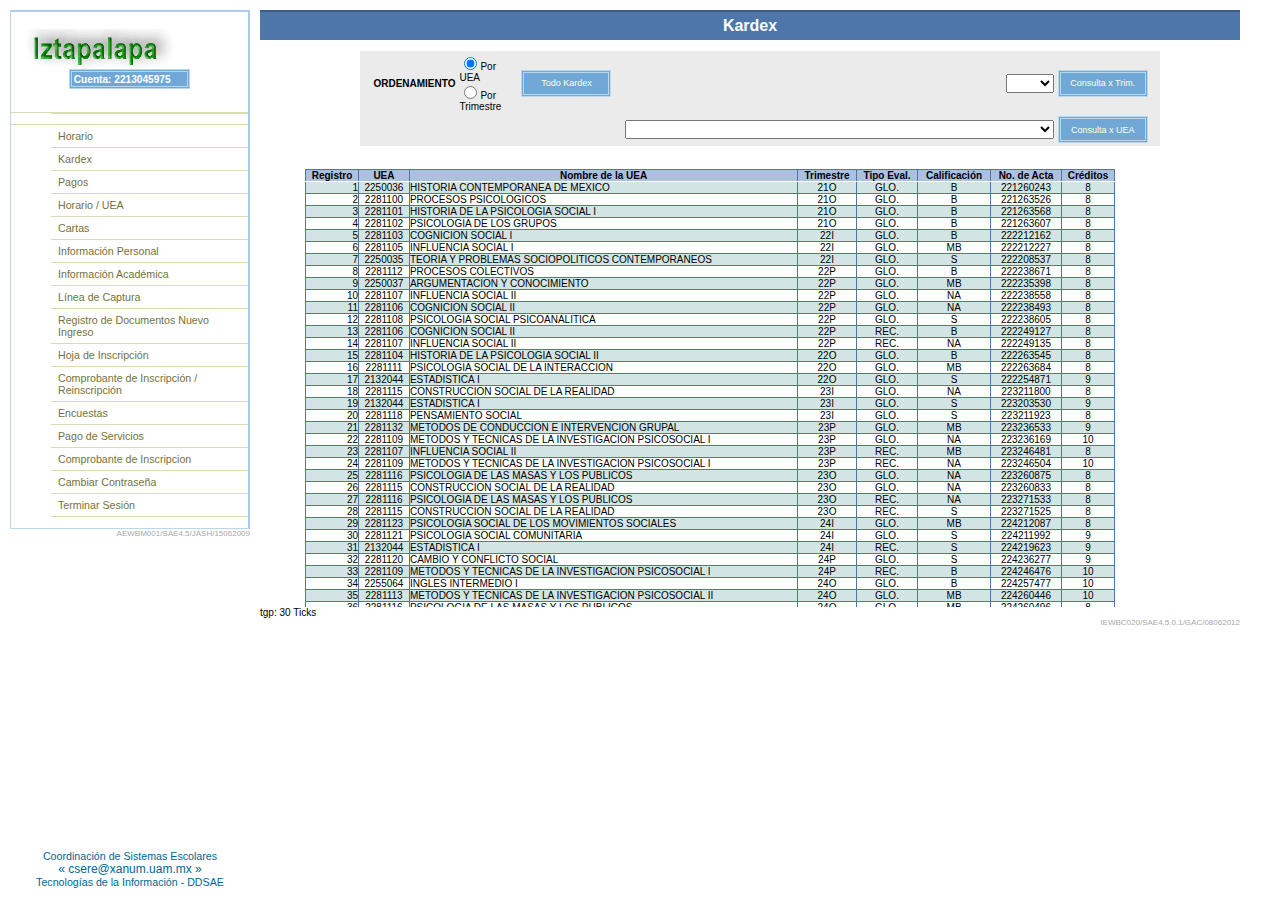
<file: SIIUAM - v4.5_files/AEWBF002.html>
<!DOCTYPE html PUBLIC "-//W3C//DTD XHTML 1.0 Frameset//EN" "http://www.w3.org/TR/xhtml1/DTD/xhtml1-frameset.dtd">
<!-- saved from url=(0066)https://ixtamati.uam.mx:8443/sae/izt/AEWBF002.oMuestraFrames?mod=1 -->
<html xmlns="http://www.w3.org/1999/xhtml"><head><meta http-equiv="Content-Type" content="text/html; charset=UTF-8">

<title>SIIUAM 4.5 - SAE</title>
<script language="javascript" src="./siiuamsae.js.descarga">
//estoy incluyendo el script
</script>
</head>

<frameset cols="260,*" frameborder="no" border="0" framespacing="0" data-new-gr-c-s-check-loaded="14.1243.0" data-gr-ext-installed="">
  <frame src="./AEWBF003.html" name="controlFrame" frameborder="no" scrolling="no" noresize="noresize" marginwidth="0" marginheight="0" id="controlFrame">
  <frame src="./IEWBC004.html" name="infoFrame" frameborder="no" scrolling="auto" noresize="noresize" marginwidth="0" marginheight="0" id="infoFrame">
</frameset>
<noframes><body>
</body>
</noframes>
<grammarly-desktop-integration data-grammarly-shadow-root="true"><template shadowrootmode="open"><style>
      div.grammarly-desktop-integration {
        position: absolute;
        width: 1px;
        height: 1px;
        padding: 0;
        margin: -1px;
        overflow: hidden;
        clip: rect(0, 0, 0, 0);
        white-space: nowrap;
        border: 0;
        -moz-user-select: none;
        -webkit-user-select: none;
        -ms-user-select:none;
        user-select:none;
      }

      div.grammarly-desktop-integration:before {
        content: attr(data-content);
      }
    </style><div aria-label="grammarly-integration" role="group" tabindex="-1" class="grammarly-desktop-integration" data-content="{&quot;mode&quot;:&quot;full&quot;,&quot;isActive&quot;:true,&quot;isUserDisabled&quot;:false}"></div></template></grammarly-desktop-integration></html>
</file>
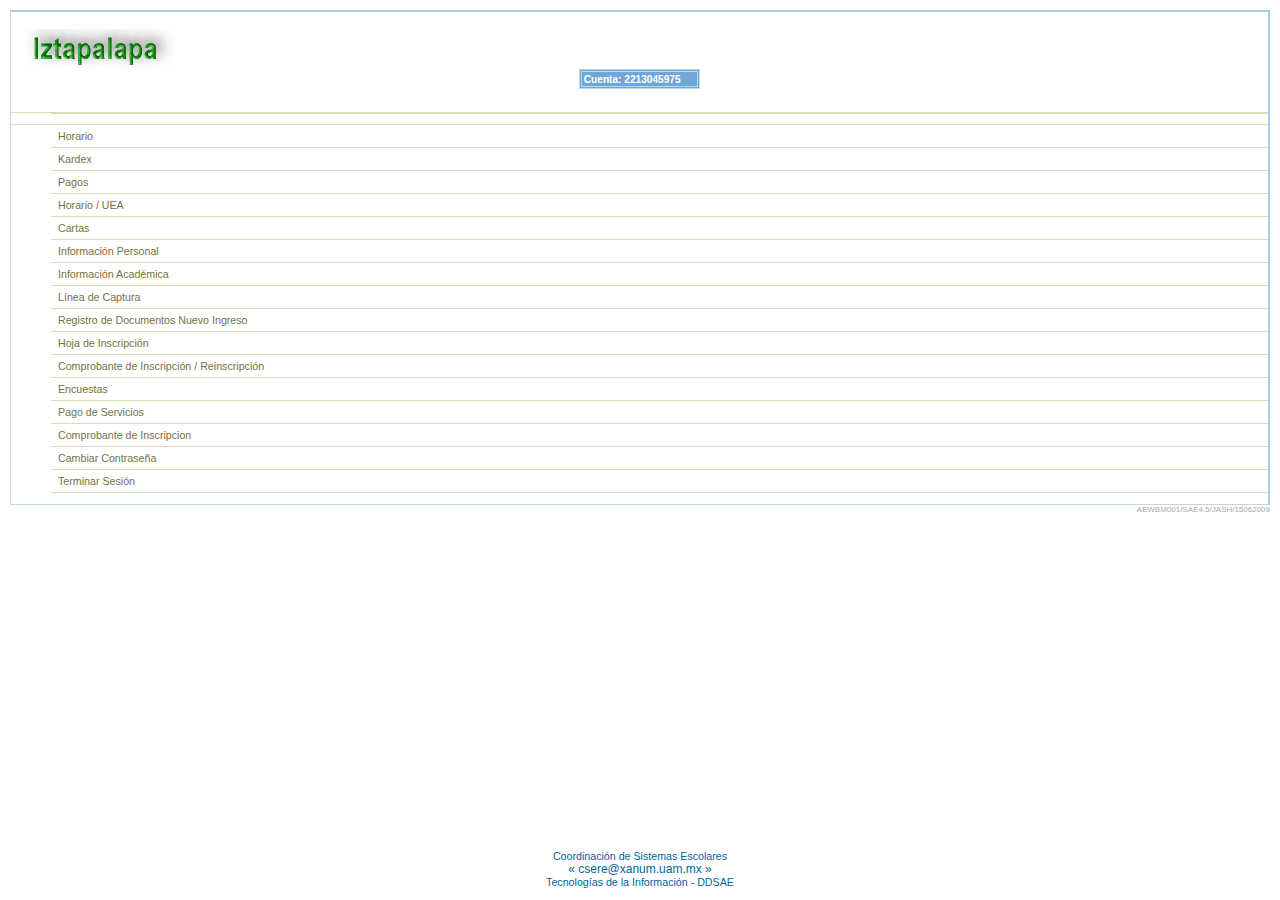
<file: SIIUAM - v4.5_files/AEWBF003.html>
<!DOCTYPE html PUBLIC "-//W3C//DTD XHTML 1.0 Frameset//EN" "http://www.w3.org/TR/xhtml1/DTD/xhtml1-frameset.dtd">
<!-- saved from url=(0066)https://ixtamati.uam.mx:8443/sae/izt/AEWBF003.oMuestraFrames?mod=1 -->
<html xmlns="http://www.w3.org/1999/xhtml"><head><meta http-equiv="Content-Type" content="text/html; charset=UTF-8">

<title>SIIUAM 4.5 - SAE</title>
<script language="javascript" src="./siiuamsae.js.descarga">
//estoy incluyendo el script
</script></head>


<frameset rows="*,55" frameborder="no" border="0" framespacing="0" data-new-gr-c-s-check-loaded="14.1243.0" data-gr-ext-installed="">
  <frame src="./AEWBU004.html" name="menuFrame" scrolling="auto" noresize="noresize" id="menuFrame">
  <frame src="./AEWBU003.html" name="idFrame" scrolling="No" id="idFrame">
</frameset>
<noframes><body>
</body>
</noframes>
<grammarly-desktop-integration data-grammarly-shadow-root="true"><template shadowrootmode="open"><style>
      div.grammarly-desktop-integration {
        position: absolute;
        width: 1px;
        height: 1px;
        padding: 0;
        margin: -1px;
        overflow: hidden;
        clip: rect(0, 0, 0, 0);
        white-space: nowrap;
        border: 0;
        -moz-user-select: none;
        -webkit-user-select: none;
        -ms-user-select:none;
        user-select:none;
      }

      div.grammarly-desktop-integration:before {
        content: attr(data-content);
      }
    </style><div aria-label="grammarly-integration" role="group" tabindex="-1" class="grammarly-desktop-integration" data-content="{&quot;mode&quot;:&quot;full&quot;,&quot;isActive&quot;:true,&quot;isUserDisabled&quot;:false}"></div></template></grammarly-desktop-integration></html>
</file>
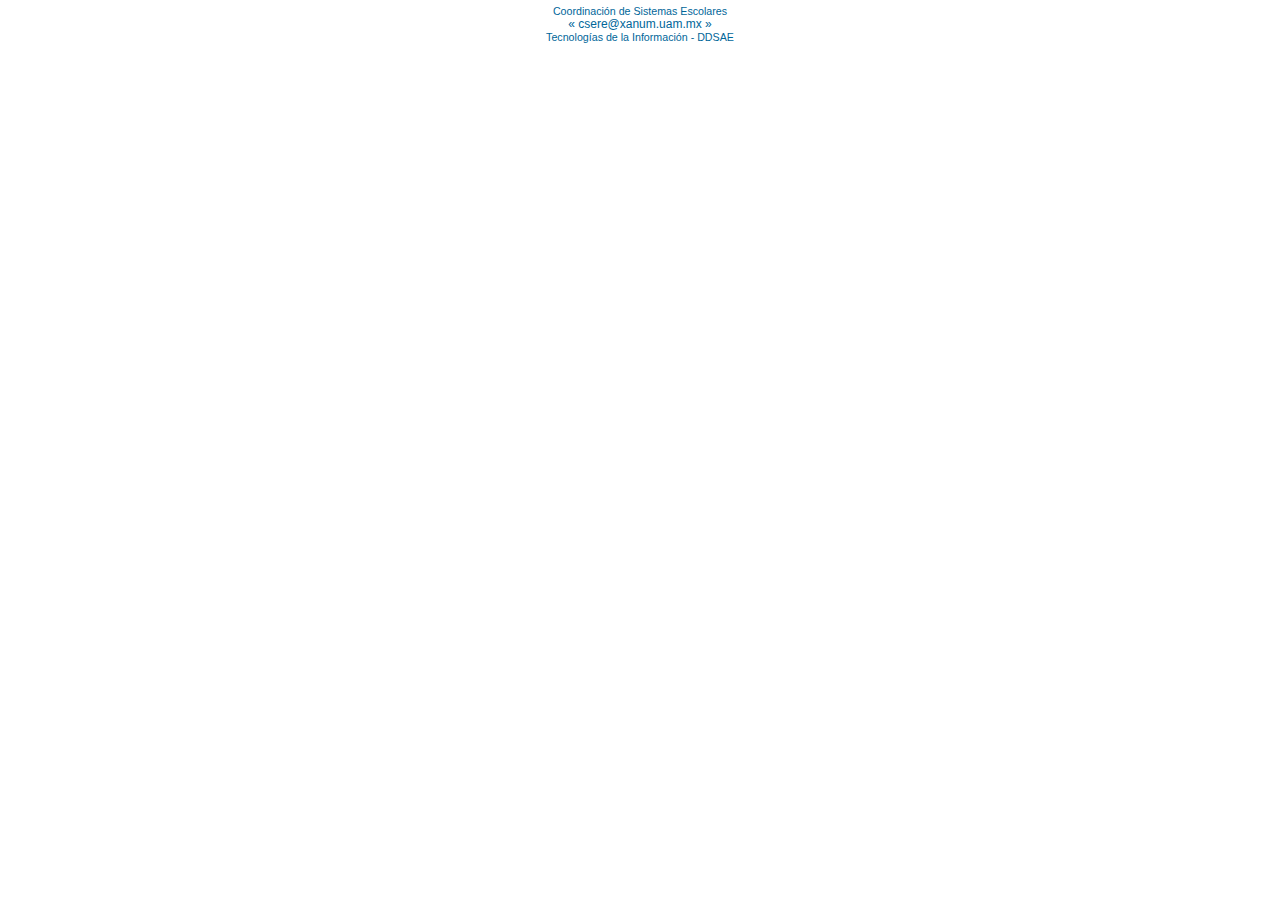
<file: SIIUAM - v4.5_files/AEWBU003.html>
<!DOCTYPE html PUBLIC "-//W3C//DTD XHTML 1.0 Transitional//EN" "http://www.w3.org/TR/xhtml1/DTD/xhtml1-transitional.dtd">
<!-- saved from url=(0063)https://ixtamati.uam.mx:8443/sae/izt/AEWBU003.oIdentifica?mod=1 -->
<html xmlns="http://www.w3.org/1999/xhtml"><head><meta http-equiv="Content-Type" content="text/html; charset=UTF-8">
		<title> SIIUAM 4.5 - SAE </title>
		<script language="javascript" src="./siiuamsae.js.descarga">
			//estoy incluyendo el script
		</script>
<script>
	<!-- 
	function abreInstructivo(correo){
		window.open("AEWBU007.oCorreo?correo="+correo, "", "toolbar=no,status=yes,location=no,menubar=no,resizable=yes,scrollbars=yes,width=300,height=250");
	}
</script>
		<link rel="stylesheet" type="text/css" href="./saeid.css">
	</head>
	<body data-new-gr-c-s-check-loaded="14.1243.0" data-gr-ext-installed="">
		<div id="credenc">
Coordinación de Sistemas Escolares<br>
<a href="javascript:abreInstructivo(&#39;csere@xanum.uam.mx&#39;)"> « csere@xanum.uam.mx » </a><br>
Tecnologías de la Información - DDSAE		</div>
	

</body><grammarly-desktop-integration data-grammarly-shadow-root="true"><template shadowrootmode="open"><style>
      div.grammarly-desktop-integration {
        position: absolute;
        width: 1px;
        height: 1px;
        padding: 0;
        margin: -1px;
        overflow: hidden;
        clip: rect(0, 0, 0, 0);
        white-space: nowrap;
        border: 0;
        -moz-user-select: none;
        -webkit-user-select: none;
        -ms-user-select:none;
        user-select:none;
      }

      div.grammarly-desktop-integration:before {
        content: attr(data-content);
      }
    </style><div aria-label="grammarly-integration" role="group" tabindex="-1" class="grammarly-desktop-integration" data-content="{&quot;mode&quot;:&quot;full&quot;,&quot;isActive&quot;:true,&quot;isUserDisabled&quot;:false}"></div></template></grammarly-desktop-integration></html>
</file>
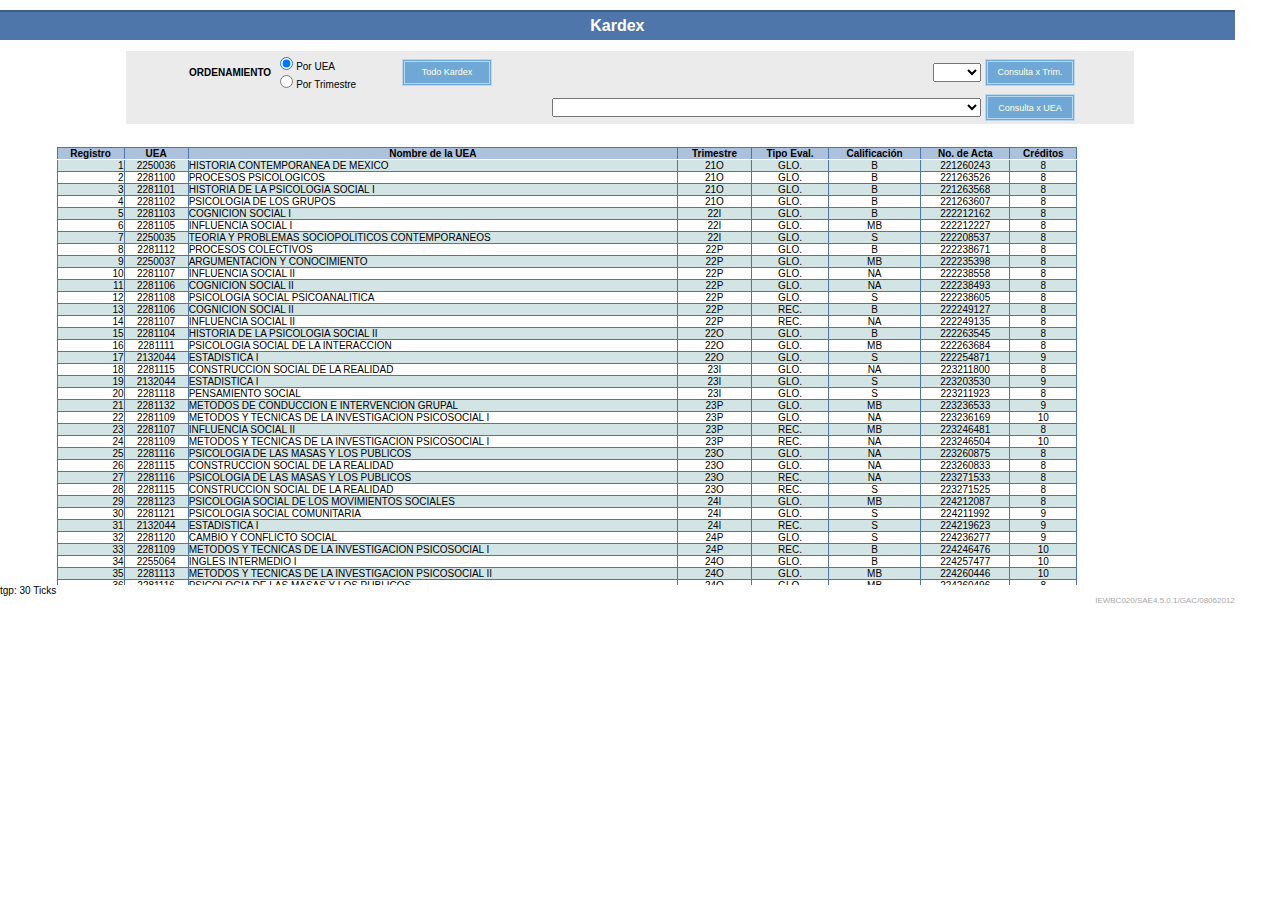
<file: SIIUAM - v4.5_files/IEWBC004.html>
<!DOCTYPE html PUBLIC "-//W3C//DTD XHTML 1.0 Transitional//EN" "http://www.w3.org/TR/xhtml1/DTD/xhtml1-transitional.dtd">
<!-- saved from url=(0055)https://ixtamati.uam.mx:8443/sae/izt/IEWBC020.oConsulta -->
<html xmlns="http://www.w3.org/1999/xhtml"><head><meta http-equiv="Content-Type" content="text/html; charset=UTF-8">

<meta content="Uniface 9" name="Default">
<script language="javascript" src="./siiuamsae.js.descarga"> //estoy incluyendo el script </script>
<link rel="stylesheet" type="text/css" href="./saeinfo.css"><title>SIIUAM-v4.5</title>

<script type="text/javascript" src="./webext.js.descarga"></script></head>
<body class="" onload="uLoad(this)" marginwidth="0" marginheight="0" data-new-gr-c-s-check-loaded="14.1243.0" data-gr-ext-installed="">
<form method="post" action="https://ixtamati.uam.mx:8443/sae/izt/IEWBC020" onsubmit="return uSubmit(this)">
<div id="encabezado">Kardex</div>
<br>

<table style="background-color: rgb(235, 235, 235); width: 80%; text-align: left; margin-left: auto; margin-right: auto;">
<tbody>
<tr>
<td style="text-align: right; width: 20%;"><span style="font-weight: bold;">ORDENAMIENTO</span> </td>
<td style="text-align: left; width: 20%;"> <input type="radio" name="CD_ORDENA.CONTROL.NONMODELED" value="1" checked="checked" class="RadioLinea" style="display: inline;">Por UEA<br>
<input type="radio" name="CD_ORDENA.CONTROL.NONMODELED" value="2" class="RadioLinea" style="display: inline;">Por Trimestre</td>
<td style="width: 20%;"><input type="submit" name="CD_HIS_TOTAL.CONTROL.NONMODELED" value="Todo Kardex" class="botonc3"></td>
<td style="text-align: right; width: 20%;"><select name="CD_LISTA_TRIM.CONTROL.NONMODELED" size="1">
<option value="" selected="selected">
</option><option value="2214">21O</option>
<option value="2221">22I</option>
<option value="2222">22P</option>
<option value="2224">22O</option>
<option value="2231">23I</option>
<option value="2232">23P</option>
<option value="2234">23O</option>
<option value="2241">24I</option>
<option value="2242">24P</option>
<option value="2244">24O</option>
<option value="2251">25I</option>
</select></td>
<td style="text-align: left; width: 20%;"><input type="submit" name="CD_CONXTRIM.CONTROL.NONMODELED" value="Consulta x Trim." class="botonc3"></td>
</tr>
<tr>
<td style="text-align: right; width: 60%;" colspan="3" rowspan="1"></td>
<td style="text-align: right; width: 20%;"><select name="CD_LISTA_UEA.CONTROL.NONMODELED" size="1">
<option value="" selected="selected">
</option><option value="2224084">ANTROPOLOGIA Y GENERO</option>
<option value="2250037">ARGUMENTACION Y CONOCIMIENTO</option>
<option value="2281120">CAMBIO Y CONFLICTO SOCIAL</option>
<option value="2281103">COGNICION SOCIAL I</option>
<option value="2281106">COGNICION SOCIAL II</option>
<option value="2281115">CONSTRUCCION SOCIAL DE LA REALIDAD</option>
<option value="2132044">ESTADISTICA I</option>
<option value="2250036">HISTORIA CONTEMPORANEA DE MEXICO</option>
<option value="2281101">HISTORIA DE LA PSICOLOGIA SOCIAL I</option>
<option value="2281104">HISTORIA DE LA PSICOLOGIA SOCIAL II</option>
<option value="2281105">INFLUENCIA SOCIAL I</option>
<option value="2281107">INFLUENCIA SOCIAL II</option>
<option value="2255064">INGLES INTERMEDIO I</option>
<option value="2255065">INGLES INTERMEDIO II</option>
<option value="2281132">METODOS DE CONDUCCION E INTERVENCION GRUPAL</option>
<option value="2281109">METODOS Y TECNICAS DE LA INVESTIGACION PSICOSOCIAL I</option>
<option value="2281113">METODOS Y TECNICAS DE LA INVESTIGACION PSICOSOCIAL II</option>
<option value="2281118">PENSAMIENTO SOCIAL</option>
<option value="2281112">PROCESOS COLECTIVOS</option>
<option value="2281100">PROCESOS PSICOLOGICOS</option>
<option value="2281116">PSICOLOGIA DE LAS MASAS Y LOS PUBLICOS</option>
<option value="2281102">PSICOLOGIA DE LOS GRUPOS</option>
<option value="2281121">PSICOLOGIA SOCIAL COMUNITARIA</option>
<option value="2281111">PSICOLOGIA SOCIAL DE LA INTERACCION</option>
<option value="2281123">PSICOLOGIA SOCIAL DE LOS MOVIMIENTOS SOCIALES</option>
<option value="2281108">PSICOLOGIA SOCIAL PSICOANALITICA</option>
<option value="2293093">SOCIOLOGIA DEL ESPACIO URBANO</option>
<option value="2250035">TEORIA Y PROBLEMAS SOCIOPOLITICOS CONTEMPORANEOS</option>
</select></td>
<td style="width: 20%;"><input type="submit" name="CDCONXUEA.CONTROL.NONMODELED" value="Consulta x UEA" class="botonc3"></td>
</tr>
</tbody>
</table>
<input type="hidden" name="%.CONTROL.NONMODELED">
<br>
<div id="div_barra4" align="center"><br>

<table style="width: 90%; text-align: left; margin-left: auto; margin-right: auto;" class="inftab" id="t1">
<tbody>
<tr>
<th id="t1">Registro </th>
<th>UEA<br>
</th>
<th>Nombre de la UEA </th>
<th>Trimestre</th>
<th>Tipo Eval. </th>
<th>Calificación<br>
</th>
<th>No. de Acta<br>
</th><th>Créditos</th>
</tr>
<tr>
<td style="text-align: right;">1<input type="hidden" name="CD_CONS.V_HIS_AC_VIG.VW01.1" value="1" size="3" maxlength="3"></td>
<td style="text-align: center;">2250036<input type="hidden" name="CVE_UEA_CL.V_HIS_AC_VIG.VW01.1" value="2250036" size="7"></td>
<td style="text-align: left;">
<input type="hidden" name="#.V_HIS_AC_VIG.VW01.1" value="CSJDMjI1MDAzNgwSQzIyMTMwNDU5NzUGMkMyMjE0A0JDMQ==">
HISTORIA CONTEMPORANEA DE MEXICO<input type="hidden" name="NOM_UEA_NO.E_UEA.PE02.1" value="HISTORIA CONTEMPORANEA DE MEXICO" size="60" maxlength="60"><br>

<input type="hidden" name="#.E_UEA.PE02.1" value="CRJDMjI1MDAzNg=="><input type="hidden" name="#CRC.E_UEA.PE02.1" value="00000021">
</td>
<td style="text-align: center;">

21O<input type="hidden" name="TRIMESTRE_XX.TRIMESTRE_LEC.AE02.1" value="21O" size="3">
<input type="hidden" name="#.TRIMESTRE_LEC.AE02.1" value="BhJDMjIxNA=="><input type="hidden" name="#CRC.TRIMESTRE_LEC.AE02.1" value="00000024">
</td>
<td style="text-align: center;">

GLO.<input type="hidden" name="TIPO_EVAL_XX.TIPO_EVALUA.AE02.1" value="GLO." size="4">
<input type="hidden" name="#.TIPO_EVALUA.AE02.1" value="AxJDMQ=="><input type="hidden" name="#CRC.TIPO_EVALUA.AE02.1" value="00000059">
</td>
<td style="text-align: center;">B<input type="hidden" name="CALIFICA_CL.V_HIS_AC_VIG.VW01.1" value="B" maxlength="2" size="2"></td>
<td style="text-align: center;">221260243<input type="hidden" name="NUMERO_ACTA_CL.V_HIS_AC_VIG.VW01.1" value="221260243"></td><td style="text-align: center;">8<input type="hidden" name="NO_CRED_UE_NU.E_UEA.PE02.1" value="8" size="4"></td>
</tr>
<tr>
<td style="text-align: right;">2<input type="hidden" name="CD_CONS.V_HIS_AC_VIG.VW01.2" value="2" size="3" maxlength="3"></td>
<td style="text-align: center;">2281100<input type="hidden" name="CVE_UEA_CL.V_HIS_AC_VIG.VW01.2" value="2281100" size="7"></td>
<td style="text-align: left;">
<input type="hidden" name="#.V_HIS_AC_VIG.VW01.2" value="CSJDMjI4MTEwMAwSQzIyMTMwNDU5NzUGMkMyMjE0A0JDMQ==">
PROCESOS PSICOLOGICOS<input type="hidden" name="NOM_UEA_NO.E_UEA.PE02.2" value="PROCESOS PSICOLOGICOS" size="60" maxlength="60"><br>

<input type="hidden" name="#.E_UEA.PE02.2" value="CRJDMjI4MTEwMA=="><input type="hidden" name="#CRC.E_UEA.PE02.2" value="00000021">
</td>
<td style="text-align: center;">

21O<input type="hidden" name="TRIMESTRE_XX.TRIMESTRE_LEC.AE02.2" value="21O" size="3">
<input type="hidden" name="#.TRIMESTRE_LEC.AE02.2" value="BhJDMjIxNA=="><input type="hidden" name="#CRC.TRIMESTRE_LEC.AE02.2" value="00000024">
</td>
<td style="text-align: center;">

GLO.<input type="hidden" name="TIPO_EVAL_XX.TIPO_EVALUA.AE02.2" value="GLO." size="4">
<input type="hidden" name="#.TIPO_EVALUA.AE02.2" value="AxJDMQ=="><input type="hidden" name="#CRC.TIPO_EVALUA.AE02.2" value="00000059">
</td>
<td style="text-align: center;">B<input type="hidden" name="CALIFICA_CL.V_HIS_AC_VIG.VW01.2" value="B" maxlength="2" size="2"></td>
<td style="text-align: center;">221263526<input type="hidden" name="NUMERO_ACTA_CL.V_HIS_AC_VIG.VW01.2" value="221263526"></td><td style="text-align: center;">8<input type="hidden" name="NO_CRED_UE_NU.E_UEA.PE02.2" value="8" size="4"></td>
</tr>
<tr>
<td style="text-align: right;">3<input type="hidden" name="CD_CONS.V_HIS_AC_VIG.VW01.3" value="3" size="3" maxlength="3"></td>
<td style="text-align: center;">2281101<input type="hidden" name="CVE_UEA_CL.V_HIS_AC_VIG.VW01.3" value="2281101" size="7"></td>
<td style="text-align: left;">
<input type="hidden" name="#.V_HIS_AC_VIG.VW01.3" value="CSJDMjI4MTEwMQwSQzIyMTMwNDU5NzUGMkMyMjE0A0JDMQ==">
HISTORIA DE LA PSICOLOGIA SOCIAL I<input type="hidden" name="NOM_UEA_NO.E_UEA.PE02.3" value="HISTORIA DE LA PSICOLOGIA SOCIAL I" size="60" maxlength="60"><br>

<input type="hidden" name="#.E_UEA.PE02.3" value="CRJDMjI4MTEwMQ=="><input type="hidden" name="#CRC.E_UEA.PE02.3" value="00000021">
</td>
<td style="text-align: center;">

21O<input type="hidden" name="TRIMESTRE_XX.TRIMESTRE_LEC.AE02.3" value="21O" size="3">
<input type="hidden" name="#.TRIMESTRE_LEC.AE02.3" value="BhJDMjIxNA=="><input type="hidden" name="#CRC.TRIMESTRE_LEC.AE02.3" value="00000024">
</td>
<td style="text-align: center;">

GLO.<input type="hidden" name="TIPO_EVAL_XX.TIPO_EVALUA.AE02.3" value="GLO." size="4">
<input type="hidden" name="#.TIPO_EVALUA.AE02.3" value="AxJDMQ=="><input type="hidden" name="#CRC.TIPO_EVALUA.AE02.3" value="00000059">
</td>
<td style="text-align: center;">B<input type="hidden" name="CALIFICA_CL.V_HIS_AC_VIG.VW01.3" value="B" maxlength="2" size="2"></td>
<td style="text-align: center;">221263568<input type="hidden" name="NUMERO_ACTA_CL.V_HIS_AC_VIG.VW01.3" value="221263568"></td><td style="text-align: center;">8<input type="hidden" name="NO_CRED_UE_NU.E_UEA.PE02.3" value="8" size="4"></td>
</tr>
<tr>
<td style="text-align: right;">4<input type="hidden" name="CD_CONS.V_HIS_AC_VIG.VW01.4" value="4" size="3" maxlength="3"></td>
<td style="text-align: center;">2281102<input type="hidden" name="CVE_UEA_CL.V_HIS_AC_VIG.VW01.4" value="2281102" size="7"></td>
<td style="text-align: left;">
<input type="hidden" name="#.V_HIS_AC_VIG.VW01.4" value="CSJDMjI4MTEwMgwSQzIyMTMwNDU5NzUGMkMyMjE0A0JDMQ==">
PSICOLOGIA DE LOS GRUPOS<input type="hidden" name="NOM_UEA_NO.E_UEA.PE02.4" value="PSICOLOGIA DE LOS GRUPOS" size="60" maxlength="60"><br>

<input type="hidden" name="#.E_UEA.PE02.4" value="CRJDMjI4MTEwMg=="><input type="hidden" name="#CRC.E_UEA.PE02.4" value="00000021">
</td>
<td style="text-align: center;">

21O<input type="hidden" name="TRIMESTRE_XX.TRIMESTRE_LEC.AE02.4" value="21O" size="3">
<input type="hidden" name="#.TRIMESTRE_LEC.AE02.4" value="BhJDMjIxNA=="><input type="hidden" name="#CRC.TRIMESTRE_LEC.AE02.4" value="00000024">
</td>
<td style="text-align: center;">

GLO.<input type="hidden" name="TIPO_EVAL_XX.TIPO_EVALUA.AE02.4" value="GLO." size="4">
<input type="hidden" name="#.TIPO_EVALUA.AE02.4" value="AxJDMQ=="><input type="hidden" name="#CRC.TIPO_EVALUA.AE02.4" value="00000059">
</td>
<td style="text-align: center;">B<input type="hidden" name="CALIFICA_CL.V_HIS_AC_VIG.VW01.4" value="B" maxlength="2" size="2"></td>
<td style="text-align: center;">221263607<input type="hidden" name="NUMERO_ACTA_CL.V_HIS_AC_VIG.VW01.4" value="221263607"></td><td style="text-align: center;">8<input type="hidden" name="NO_CRED_UE_NU.E_UEA.PE02.4" value="8" size="4"></td>
</tr>
<tr>
<td style="text-align: right;">5<input type="hidden" name="CD_CONS.V_HIS_AC_VIG.VW01.5" value="5" size="3" maxlength="3"></td>
<td style="text-align: center;">2281103<input type="hidden" name="CVE_UEA_CL.V_HIS_AC_VIG.VW01.5" value="2281103" size="7"></td>
<td style="text-align: left;">
<input type="hidden" name="#.V_HIS_AC_VIG.VW01.5" value="CSJDMjI4MTEwMwwSQzIyMTMwNDU5NzUGMkMyMjIxA0JDMQ==">
COGNICION SOCIAL I<input type="hidden" name="NOM_UEA_NO.E_UEA.PE02.5" value="COGNICION SOCIAL I" size="60" maxlength="60"><br>

<input type="hidden" name="#.E_UEA.PE02.5" value="CRJDMjI4MTEwMw=="><input type="hidden" name="#CRC.E_UEA.PE02.5" value="00000021">
</td>
<td style="text-align: center;">

22I<input type="hidden" name="TRIMESTRE_XX.TRIMESTRE_LEC.AE02.5" value="22I" size="3">
<input type="hidden" name="#.TRIMESTRE_LEC.AE02.5" value="BhJDMjIyMQ=="><input type="hidden" name="#CRC.TRIMESTRE_LEC.AE02.5" value="00000026">
</td>
<td style="text-align: center;">

GLO.<input type="hidden" name="TIPO_EVAL_XX.TIPO_EVALUA.AE02.5" value="GLO." size="4">
<input type="hidden" name="#.TIPO_EVALUA.AE02.5" value="AxJDMQ=="><input type="hidden" name="#CRC.TIPO_EVALUA.AE02.5" value="00000059">
</td>
<td style="text-align: center;">B<input type="hidden" name="CALIFICA_CL.V_HIS_AC_VIG.VW01.5" value="B" maxlength="2" size="2"></td>
<td style="text-align: center;">222212162<input type="hidden" name="NUMERO_ACTA_CL.V_HIS_AC_VIG.VW01.5" value="222212162"></td><td style="text-align: center;">8<input type="hidden" name="NO_CRED_UE_NU.E_UEA.PE02.5" value="8" size="4"></td>
</tr>
<tr>
<td style="text-align: right;">6<input type="hidden" name="CD_CONS.V_HIS_AC_VIG.VW01.6" value="6" size="3" maxlength="3"></td>
<td style="text-align: center;">2281105<input type="hidden" name="CVE_UEA_CL.V_HIS_AC_VIG.VW01.6" value="2281105" size="7"></td>
<td style="text-align: left;">
<input type="hidden" name="#.V_HIS_AC_VIG.VW01.6" value="CSJDMjI4MTEwNQwSQzIyMTMwNDU5NzUGMkMyMjIxA0JDMQ==">
INFLUENCIA SOCIAL I<input type="hidden" name="NOM_UEA_NO.E_UEA.PE02.6" value="INFLUENCIA SOCIAL I" size="60" maxlength="60"><br>

<input type="hidden" name="#.E_UEA.PE02.6" value="CRJDMjI4MTEwNQ=="><input type="hidden" name="#CRC.E_UEA.PE02.6" value="00000021">
</td>
<td style="text-align: center;">

22I<input type="hidden" name="TRIMESTRE_XX.TRIMESTRE_LEC.AE02.6" value="22I" size="3">
<input type="hidden" name="#.TRIMESTRE_LEC.AE02.6" value="BhJDMjIyMQ=="><input type="hidden" name="#CRC.TRIMESTRE_LEC.AE02.6" value="00000026">
</td>
<td style="text-align: center;">

GLO.<input type="hidden" name="TIPO_EVAL_XX.TIPO_EVALUA.AE02.6" value="GLO." size="4">
<input type="hidden" name="#.TIPO_EVALUA.AE02.6" value="AxJDMQ=="><input type="hidden" name="#CRC.TIPO_EVALUA.AE02.6" value="00000059">
</td>
<td style="text-align: center;">MB<input type="hidden" name="CALIFICA_CL.V_HIS_AC_VIG.VW01.6" value="MB" maxlength="2" size="2"></td>
<td style="text-align: center;">222212227<input type="hidden" name="NUMERO_ACTA_CL.V_HIS_AC_VIG.VW01.6" value="222212227"></td><td style="text-align: center;">8<input type="hidden" name="NO_CRED_UE_NU.E_UEA.PE02.6" value="8" size="4"></td>
</tr>
<tr>
<td style="text-align: right;">7<input type="hidden" name="CD_CONS.V_HIS_AC_VIG.VW01.7" value="7" size="3" maxlength="3"></td>
<td style="text-align: center;">2250035<input type="hidden" name="CVE_UEA_CL.V_HIS_AC_VIG.VW01.7" value="2250035" size="7"></td>
<td style="text-align: left;">
<input type="hidden" name="#.V_HIS_AC_VIG.VW01.7" value="CSJDMjI1MDAzNQwSQzIyMTMwNDU5NzUGMkMyMjIxA0JDMQ==">
TEORIA Y PROBLEMAS SOCIOPOLITICOS CONTEMPORANEOS<input type="hidden" name="NOM_UEA_NO.E_UEA.PE02.7" value="TEORIA Y PROBLEMAS SOCIOPOLITICOS CONTEMPORANEOS" size="60" maxlength="60"><br>

<input type="hidden" name="#.E_UEA.PE02.7" value="CRJDMjI1MDAzNQ=="><input type="hidden" name="#CRC.E_UEA.PE02.7" value="00000022">
</td>
<td style="text-align: center;">

22I<input type="hidden" name="TRIMESTRE_XX.TRIMESTRE_LEC.AE02.7" value="22I" size="3">
<input type="hidden" name="#.TRIMESTRE_LEC.AE02.7" value="BhJDMjIyMQ=="><input type="hidden" name="#CRC.TRIMESTRE_LEC.AE02.7" value="00000026">
</td>
<td style="text-align: center;">

GLO.<input type="hidden" name="TIPO_EVAL_XX.TIPO_EVALUA.AE02.7" value="GLO." size="4">
<input type="hidden" name="#.TIPO_EVALUA.AE02.7" value="AxJDMQ=="><input type="hidden" name="#CRC.TIPO_EVALUA.AE02.7" value="00000059">
</td>
<td style="text-align: center;">S<input type="hidden" name="CALIFICA_CL.V_HIS_AC_VIG.VW01.7" value="S" maxlength="2" size="2"></td>
<td style="text-align: center;">222208537<input type="hidden" name="NUMERO_ACTA_CL.V_HIS_AC_VIG.VW01.7" value="222208537"></td><td style="text-align: center;">8<input type="hidden" name="NO_CRED_UE_NU.E_UEA.PE02.7" value="8" size="4"></td>
</tr>
<tr>
<td style="text-align: right;">8<input type="hidden" name="CD_CONS.V_HIS_AC_VIG.VW01.8" value="8" size="3" maxlength="3"></td>
<td style="text-align: center;">2281112<input type="hidden" name="CVE_UEA_CL.V_HIS_AC_VIG.VW01.8" value="2281112" size="7"></td>
<td style="text-align: left;">
<input type="hidden" name="#.V_HIS_AC_VIG.VW01.8" value="CSJDMjI4MTExMgwSQzIyMTMwNDU5NzUGMkMyMjIyA0JDMQ==">
PROCESOS COLECTIVOS<input type="hidden" name="NOM_UEA_NO.E_UEA.PE02.8" value="PROCESOS COLECTIVOS" size="60" maxlength="60"><br>

<input type="hidden" name="#.E_UEA.PE02.8" value="CRJDMjI4MTExMg=="><input type="hidden" name="#CRC.E_UEA.PE02.8" value="00000021">
</td>
<td style="text-align: center;">

22P<input type="hidden" name="TRIMESTRE_XX.TRIMESTRE_LEC.AE02.8" value="22P" size="3">
<input type="hidden" name="#.TRIMESTRE_LEC.AE02.8" value="BhJDMjIyMg=="><input type="hidden" name="#CRC.TRIMESTRE_LEC.AE02.8" value="00000023">
</td>
<td style="text-align: center;">

GLO.<input type="hidden" name="TIPO_EVAL_XX.TIPO_EVALUA.AE02.8" value="GLO." size="4">
<input type="hidden" name="#.TIPO_EVALUA.AE02.8" value="AxJDMQ=="><input type="hidden" name="#CRC.TIPO_EVALUA.AE02.8" value="00000059">
</td>
<td style="text-align: center;">B<input type="hidden" name="CALIFICA_CL.V_HIS_AC_VIG.VW01.8" value="B" maxlength="2" size="2"></td>
<td style="text-align: center;">222238671<input type="hidden" name="NUMERO_ACTA_CL.V_HIS_AC_VIG.VW01.8" value="222238671"></td><td style="text-align: center;">8<input type="hidden" name="NO_CRED_UE_NU.E_UEA.PE02.8" value="8" size="4"></td>
</tr>
<tr>
<td style="text-align: right;">9<input type="hidden" name="CD_CONS.V_HIS_AC_VIG.VW01.9" value="9" size="3" maxlength="3"></td>
<td style="text-align: center;">2250037<input type="hidden" name="CVE_UEA_CL.V_HIS_AC_VIG.VW01.9" value="2250037" size="7"></td>
<td style="text-align: left;">
<input type="hidden" name="#.V_HIS_AC_VIG.VW01.9" value="CSJDMjI1MDAzNwwSQzIyMTMwNDU5NzUGMkMyMjIyA0JDMQ==">
ARGUMENTACION Y CONOCIMIENTO<input type="hidden" name="NOM_UEA_NO.E_UEA.PE02.9" value="ARGUMENTACION Y CONOCIMIENTO" size="60" maxlength="60"><br>

<input type="hidden" name="#.E_UEA.PE02.9" value="CRJDMjI1MDAzNw=="><input type="hidden" name="#CRC.E_UEA.PE02.9" value="00000021">
</td>
<td style="text-align: center;">

22P<input type="hidden" name="TRIMESTRE_XX.TRIMESTRE_LEC.AE02.9" value="22P" size="3">
<input type="hidden" name="#.TRIMESTRE_LEC.AE02.9" value="BhJDMjIyMg=="><input type="hidden" name="#CRC.TRIMESTRE_LEC.AE02.9" value="00000023">
</td>
<td style="text-align: center;">

GLO.<input type="hidden" name="TIPO_EVAL_XX.TIPO_EVALUA.AE02.9" value="GLO." size="4">
<input type="hidden" name="#.TIPO_EVALUA.AE02.9" value="AxJDMQ=="><input type="hidden" name="#CRC.TIPO_EVALUA.AE02.9" value="00000059">
</td>
<td style="text-align: center;">MB<input type="hidden" name="CALIFICA_CL.V_HIS_AC_VIG.VW01.9" value="MB" maxlength="2" size="2"></td>
<td style="text-align: center;">222235398<input type="hidden" name="NUMERO_ACTA_CL.V_HIS_AC_VIG.VW01.9" value="222235398"></td><td style="text-align: center;">8<input type="hidden" name="NO_CRED_UE_NU.E_UEA.PE02.9" value="8" size="4"></td>
</tr>
<tr>
<td style="text-align: right;">10<input type="hidden" name="CD_CONS.V_HIS_AC_VIG.VW01.10" value="10" size="3" maxlength="3"></td>
<td style="text-align: center;">2281107<input type="hidden" name="CVE_UEA_CL.V_HIS_AC_VIG.VW01.10" value="2281107" size="7"></td>
<td style="text-align: left;">
<input type="hidden" name="#.V_HIS_AC_VIG.VW01.10" value="CSJDMjI4MTEwNwwSQzIyMTMwNDU5NzUGMkMyMjIyA0JDMQ==">
INFLUENCIA SOCIAL II<input type="hidden" name="NOM_UEA_NO.E_UEA.PE02.10" value="INFLUENCIA SOCIAL II" size="60" maxlength="60"><br>

<input type="hidden" name="#.E_UEA.PE02.10" value="CRJDMjI4MTEwNw=="><input type="hidden" name="#CRC.E_UEA.PE02.10" value="00000021">
</td>
<td style="text-align: center;">

22P<input type="hidden" name="TRIMESTRE_XX.TRIMESTRE_LEC.AE02.10" value="22P" size="3">
<input type="hidden" name="#.TRIMESTRE_LEC.AE02.10" value="BhJDMjIyMg=="><input type="hidden" name="#CRC.TRIMESTRE_LEC.AE02.10" value="00000023">
</td>
<td style="text-align: center;">

GLO.<input type="hidden" name="TIPO_EVAL_XX.TIPO_EVALUA.AE02.10" value="GLO." size="4">
<input type="hidden" name="#.TIPO_EVALUA.AE02.10" value="AxJDMQ=="><input type="hidden" name="#CRC.TIPO_EVALUA.AE02.10" value="00000059">
</td>
<td style="text-align: center;">NA<input type="hidden" name="CALIFICA_CL.V_HIS_AC_VIG.VW01.10" value="NA" maxlength="2" size="2"></td>
<td style="text-align: center;">222238558<input type="hidden" name="NUMERO_ACTA_CL.V_HIS_AC_VIG.VW01.10" value="222238558"></td><td style="text-align: center;">8<input type="hidden" name="NO_CRED_UE_NU.E_UEA.PE02.10" value="8" size="4"></td>
</tr>
<tr>
<td style="text-align: right;">11<input type="hidden" name="CD_CONS.V_HIS_AC_VIG.VW01.11" value="11" size="3" maxlength="3"></td>
<td style="text-align: center;">2281106<input type="hidden" name="CVE_UEA_CL.V_HIS_AC_VIG.VW01.11" value="2281106" size="7"></td>
<td style="text-align: left;">
<input type="hidden" name="#.V_HIS_AC_VIG.VW01.11" value="CSJDMjI4MTEwNgwSQzIyMTMwNDU5NzUGMkMyMjIyA0JDMQ==">
COGNICION SOCIAL II<input type="hidden" name="NOM_UEA_NO.E_UEA.PE02.11" value="COGNICION SOCIAL II" size="60" maxlength="60"><br>

<input type="hidden" name="#.E_UEA.PE02.11" value="CRJDMjI4MTEwNg=="><input type="hidden" name="#CRC.E_UEA.PE02.11" value="00000021">
</td>
<td style="text-align: center;">

22P<input type="hidden" name="TRIMESTRE_XX.TRIMESTRE_LEC.AE02.11" value="22P" size="3">
<input type="hidden" name="#.TRIMESTRE_LEC.AE02.11" value="BhJDMjIyMg=="><input type="hidden" name="#CRC.TRIMESTRE_LEC.AE02.11" value="00000023">
</td>
<td style="text-align: center;">

GLO.<input type="hidden" name="TIPO_EVAL_XX.TIPO_EVALUA.AE02.11" value="GLO." size="4">
<input type="hidden" name="#.TIPO_EVALUA.AE02.11" value="AxJDMQ=="><input type="hidden" name="#CRC.TIPO_EVALUA.AE02.11" value="00000059">
</td>
<td style="text-align: center;">NA<input type="hidden" name="CALIFICA_CL.V_HIS_AC_VIG.VW01.11" value="NA" maxlength="2" size="2"></td>
<td style="text-align: center;">222238493<input type="hidden" name="NUMERO_ACTA_CL.V_HIS_AC_VIG.VW01.11" value="222238493"></td><td style="text-align: center;">8<input type="hidden" name="NO_CRED_UE_NU.E_UEA.PE02.11" value="8" size="4"></td>
</tr>
<tr>
<td style="text-align: right;">12<input type="hidden" name="CD_CONS.V_HIS_AC_VIG.VW01.12" value="12" size="3" maxlength="3"></td>
<td style="text-align: center;">2281108<input type="hidden" name="CVE_UEA_CL.V_HIS_AC_VIG.VW01.12" value="2281108" size="7"></td>
<td style="text-align: left;">
<input type="hidden" name="#.V_HIS_AC_VIG.VW01.12" value="CSJDMjI4MTEwOAwSQzIyMTMwNDU5NzUGMkMyMjIyA0JDMQ==">
PSICOLOGIA SOCIAL PSICOANALITICA<input type="hidden" name="NOM_UEA_NO.E_UEA.PE02.12" value="PSICOLOGIA SOCIAL PSICOANALITICA" size="60" maxlength="60"><br>

<input type="hidden" name="#.E_UEA.PE02.12" value="CRJDMjI4MTEwOA=="><input type="hidden" name="#CRC.E_UEA.PE02.12" value="00000021">
</td>
<td style="text-align: center;">

22P<input type="hidden" name="TRIMESTRE_XX.TRIMESTRE_LEC.AE02.12" value="22P" size="3">
<input type="hidden" name="#.TRIMESTRE_LEC.AE02.12" value="BhJDMjIyMg=="><input type="hidden" name="#CRC.TRIMESTRE_LEC.AE02.12" value="00000023">
</td>
<td style="text-align: center;">

GLO.<input type="hidden" name="TIPO_EVAL_XX.TIPO_EVALUA.AE02.12" value="GLO." size="4">
<input type="hidden" name="#.TIPO_EVALUA.AE02.12" value="AxJDMQ=="><input type="hidden" name="#CRC.TIPO_EVALUA.AE02.12" value="00000059">
</td>
<td style="text-align: center;">S<input type="hidden" name="CALIFICA_CL.V_HIS_AC_VIG.VW01.12" value="S" maxlength="2" size="2"></td>
<td style="text-align: center;">222238605<input type="hidden" name="NUMERO_ACTA_CL.V_HIS_AC_VIG.VW01.12" value="222238605"></td><td style="text-align: center;">8<input type="hidden" name="NO_CRED_UE_NU.E_UEA.PE02.12" value="8" size="4"></td>
</tr>
<tr>
<td style="text-align: right;">13<input type="hidden" name="CD_CONS.V_HIS_AC_VIG.VW01.13" value="13" size="3" maxlength="3"></td>
<td style="text-align: center;">2281106<input type="hidden" name="CVE_UEA_CL.V_HIS_AC_VIG.VW01.13" value="2281106" size="7"></td>
<td style="text-align: left;">
<input type="hidden" name="#.V_HIS_AC_VIG.VW01.13" value="CSJDMjI4MTEwNgwSQzIyMTMwNDU5NzUGMkMyMjIyA0JDMg==">
COGNICION SOCIAL II<input type="hidden" name="NOM_UEA_NO.E_UEA.PE02.13" value="COGNICION SOCIAL II" size="60" maxlength="60"><br>

<input type="hidden" name="#.E_UEA.PE02.13" value="CRJDMjI4MTEwNg=="><input type="hidden" name="#CRC.E_UEA.PE02.13" value="00000021">
</td>
<td style="text-align: center;">

22P<input type="hidden" name="TRIMESTRE_XX.TRIMESTRE_LEC.AE02.13" value="22P" size="3">
<input type="hidden" name="#.TRIMESTRE_LEC.AE02.13" value="BhJDMjIyMg=="><input type="hidden" name="#CRC.TRIMESTRE_LEC.AE02.13" value="00000023">
</td>
<td style="text-align: center;">

REC.<input type="hidden" name="TIPO_EVAL_XX.TIPO_EVALUA.AE02.13" value="REC." size="4">
<input type="hidden" name="#.TIPO_EVALUA.AE02.13" value="AxJDMg=="><input type="hidden" name="#CRC.TIPO_EVALUA.AE02.13" value="0000002B">
</td>
<td style="text-align: center;">B<input type="hidden" name="CALIFICA_CL.V_HIS_AC_VIG.VW01.13" value="B" maxlength="2" size="2"></td>
<td style="text-align: center;">222249127<input type="hidden" name="NUMERO_ACTA_CL.V_HIS_AC_VIG.VW01.13" value="222249127"></td><td style="text-align: center;">8<input type="hidden" name="NO_CRED_UE_NU.E_UEA.PE02.13" value="8" size="4"></td>
</tr>
<tr>
<td style="text-align: right;">14<input type="hidden" name="CD_CONS.V_HIS_AC_VIG.VW01.14" value="14" size="3" maxlength="3"></td>
<td style="text-align: center;">2281107<input type="hidden" name="CVE_UEA_CL.V_HIS_AC_VIG.VW01.14" value="2281107" size="7"></td>
<td style="text-align: left;">
<input type="hidden" name="#.V_HIS_AC_VIG.VW01.14" value="CSJDMjI4MTEwNwwSQzIyMTMwNDU5NzUGMkMyMjIyA0JDMg==">
INFLUENCIA SOCIAL II<input type="hidden" name="NOM_UEA_NO.E_UEA.PE02.14" value="INFLUENCIA SOCIAL II" size="60" maxlength="60"><br>

<input type="hidden" name="#.E_UEA.PE02.14" value="CRJDMjI4MTEwNw=="><input type="hidden" name="#CRC.E_UEA.PE02.14" value="00000021">
</td>
<td style="text-align: center;">

22P<input type="hidden" name="TRIMESTRE_XX.TRIMESTRE_LEC.AE02.14" value="22P" size="3">
<input type="hidden" name="#.TRIMESTRE_LEC.AE02.14" value="BhJDMjIyMg=="><input type="hidden" name="#CRC.TRIMESTRE_LEC.AE02.14" value="00000023">
</td>
<td style="text-align: center;">

REC.<input type="hidden" name="TIPO_EVAL_XX.TIPO_EVALUA.AE02.14" value="REC." size="4">
<input type="hidden" name="#.TIPO_EVALUA.AE02.14" value="AxJDMg=="><input type="hidden" name="#CRC.TIPO_EVALUA.AE02.14" value="0000002B">
</td>
<td style="text-align: center;">NA<input type="hidden" name="CALIFICA_CL.V_HIS_AC_VIG.VW01.14" value="NA" maxlength="2" size="2"></td>
<td style="text-align: center;">222249135<input type="hidden" name="NUMERO_ACTA_CL.V_HIS_AC_VIG.VW01.14" value="222249135"></td><td style="text-align: center;">8<input type="hidden" name="NO_CRED_UE_NU.E_UEA.PE02.14" value="8" size="4"></td>
</tr>
<tr>
<td style="text-align: right;">15<input type="hidden" name="CD_CONS.V_HIS_AC_VIG.VW01.15" value="15" size="3" maxlength="3"></td>
<td style="text-align: center;">2281104<input type="hidden" name="CVE_UEA_CL.V_HIS_AC_VIG.VW01.15" value="2281104" size="7"></td>
<td style="text-align: left;">
<input type="hidden" name="#.V_HIS_AC_VIG.VW01.15" value="CSJDMjI4MTEwNAwSQzIyMTMwNDU5NzUGMkMyMjI0A0JDMQ==">
HISTORIA DE LA PSICOLOGIA SOCIAL II<input type="hidden" name="NOM_UEA_NO.E_UEA.PE02.15" value="HISTORIA DE LA PSICOLOGIA SOCIAL II" size="60" maxlength="60"><br>

<input type="hidden" name="#.E_UEA.PE02.15" value="CRJDMjI4MTEwNA=="><input type="hidden" name="#CRC.E_UEA.PE02.15" value="00000021">
</td>
<td style="text-align: center;">

22O<input type="hidden" name="TRIMESTRE_XX.TRIMESTRE_LEC.AE02.15" value="22O" size="3">
<input type="hidden" name="#.TRIMESTRE_LEC.AE02.15" value="BhJDMjIyNA=="><input type="hidden" name="#CRC.TRIMESTRE_LEC.AE02.15" value="00000024">
</td>
<td style="text-align: center;">

GLO.<input type="hidden" name="TIPO_EVAL_XX.TIPO_EVALUA.AE02.15" value="GLO." size="4">
<input type="hidden" name="#.TIPO_EVALUA.AE02.15" value="AxJDMQ=="><input type="hidden" name="#CRC.TIPO_EVALUA.AE02.15" value="00000059">
</td>
<td style="text-align: center;">B<input type="hidden" name="CALIFICA_CL.V_HIS_AC_VIG.VW01.15" value="B" maxlength="2" size="2"></td>
<td style="text-align: center;">222263545<input type="hidden" name="NUMERO_ACTA_CL.V_HIS_AC_VIG.VW01.15" value="222263545"></td><td style="text-align: center;">8<input type="hidden" name="NO_CRED_UE_NU.E_UEA.PE02.15" value="8" size="4"></td>
</tr>
<tr>
<td style="text-align: right;">16<input type="hidden" name="CD_CONS.V_HIS_AC_VIG.VW01.16" value="16" size="3" maxlength="3"></td>
<td style="text-align: center;">2281111<input type="hidden" name="CVE_UEA_CL.V_HIS_AC_VIG.VW01.16" value="2281111" size="7"></td>
<td style="text-align: left;">
<input type="hidden" name="#.V_HIS_AC_VIG.VW01.16" value="CSJDMjI4MTExMQwSQzIyMTMwNDU5NzUGMkMyMjI0A0JDMQ==">
PSICOLOGIA SOCIAL DE LA INTERACCION<input type="hidden" name="NOM_UEA_NO.E_UEA.PE02.16" value="PSICOLOGIA SOCIAL DE LA INTERACCION" size="60" maxlength="60"><br>

<input type="hidden" name="#.E_UEA.PE02.16" value="CRJDMjI4MTExMQ=="><input type="hidden" name="#CRC.E_UEA.PE02.16" value="00000021">
</td>
<td style="text-align: center;">

22O<input type="hidden" name="TRIMESTRE_XX.TRIMESTRE_LEC.AE02.16" value="22O" size="3">
<input type="hidden" name="#.TRIMESTRE_LEC.AE02.16" value="BhJDMjIyNA=="><input type="hidden" name="#CRC.TRIMESTRE_LEC.AE02.16" value="00000024">
</td>
<td style="text-align: center;">

GLO.<input type="hidden" name="TIPO_EVAL_XX.TIPO_EVALUA.AE02.16" value="GLO." size="4">
<input type="hidden" name="#.TIPO_EVALUA.AE02.16" value="AxJDMQ=="><input type="hidden" name="#CRC.TIPO_EVALUA.AE02.16" value="00000059">
</td>
<td style="text-align: center;">MB<input type="hidden" name="CALIFICA_CL.V_HIS_AC_VIG.VW01.16" value="MB" maxlength="2" size="2"></td>
<td style="text-align: center;">222263684<input type="hidden" name="NUMERO_ACTA_CL.V_HIS_AC_VIG.VW01.16" value="222263684"></td><td style="text-align: center;">8<input type="hidden" name="NO_CRED_UE_NU.E_UEA.PE02.16" value="8" size="4"></td>
</tr>
<tr>
<td style="text-align: right;">17<input type="hidden" name="CD_CONS.V_HIS_AC_VIG.VW01.17" value="17" size="3" maxlength="3"></td>
<td style="text-align: center;">2132044<input type="hidden" name="CVE_UEA_CL.V_HIS_AC_VIG.VW01.17" value="2132044" size="7"></td>
<td style="text-align: left;">
<input type="hidden" name="#.V_HIS_AC_VIG.VW01.17" value="CSJDMjEzMjA0NAwSQzIyMTMwNDU5NzUGMkMyMjI0A0JDMQ==">
ESTADISTICA I<input type="hidden" name="NOM_UEA_NO.E_UEA.PE02.17" value="ESTADISTICA I" size="60" maxlength="60"><br>

<input type="hidden" name="#.E_UEA.PE02.17" value="CRJDMjEzMjA0NA=="><input type="hidden" name="#CRC.E_UEA.PE02.17" value="00000021">
</td>
<td style="text-align: center;">

22O<input type="hidden" name="TRIMESTRE_XX.TRIMESTRE_LEC.AE02.17" value="22O" size="3">
<input type="hidden" name="#.TRIMESTRE_LEC.AE02.17" value="BhJDMjIyNA=="><input type="hidden" name="#CRC.TRIMESTRE_LEC.AE02.17" value="00000024">
</td>
<td style="text-align: center;">

GLO.<input type="hidden" name="TIPO_EVAL_XX.TIPO_EVALUA.AE02.17" value="GLO." size="4">
<input type="hidden" name="#.TIPO_EVALUA.AE02.17" value="AxJDMQ=="><input type="hidden" name="#CRC.TIPO_EVALUA.AE02.17" value="00000059">
</td>
<td style="text-align: center;">S<input type="hidden" name="CALIFICA_CL.V_HIS_AC_VIG.VW01.17" value="NA" maxlength="2" size="2"></td>
<td style="text-align: center;">222254871<input type="hidden" name="NUMERO_ACTA_CL.V_HIS_AC_VIG.VW01.17" value="222254871"></td><td style="text-align: center;">9<input type="hidden" name="NO_CRED_UE_NU.E_UEA.PE02.17" value="9" size="4"></td>
</tr>
<tr>
<td style="text-align: right;">18<input type="hidden" name="CD_CONS.V_HIS_AC_VIG.VW01.18" value="18" size="3" maxlength="3"></td>
<td style="text-align: center;">2281115<input type="hidden" name="CVE_UEA_CL.V_HIS_AC_VIG.VW01.18" value="2281115" size="7"></td>
<td style="text-align: left;">
<input type="hidden" name="#.V_HIS_AC_VIG.VW01.18" value="CSJDMjI4MTExNQwSQzIyMTMwNDU5NzUGMkMyMjMxA0JDMQ==">
CONSTRUCCION SOCIAL DE LA REALIDAD<input type="hidden" name="NOM_UEA_NO.E_UEA.PE02.18" value="CONSTRUCCION SOCIAL DE LA REALIDAD" size="60" maxlength="60"><br>

<input type="hidden" name="#.E_UEA.PE02.18" value="CRJDMjI4MTExNQ=="><input type="hidden" name="#CRC.E_UEA.PE02.18" value="00000021">
</td>
<td style="text-align: center;">

23I<input type="hidden" name="TRIMESTRE_XX.TRIMESTRE_LEC.AE02.18" value="23I" size="3">
<input type="hidden" name="#.TRIMESTRE_LEC.AE02.18" value="BhJDMjIzMQ=="><input type="hidden" name="#CRC.TRIMESTRE_LEC.AE02.18" value="00000023">
</td>
<td style="text-align: center;">

GLO.<input type="hidden" name="TIPO_EVAL_XX.TIPO_EVALUA.AE02.18" value="GLO." size="4">
<input type="hidden" name="#.TIPO_EVALUA.AE02.18" value="AxJDMQ=="><input type="hidden" name="#CRC.TIPO_EVALUA.AE02.18" value="00000059">
</td>
<td style="text-align: center;">NA<input type="hidden" name="CALIFICA_CL.V_HIS_AC_VIG.VW01.18" value="NA" maxlength="2" size="2"></td>
<td style="text-align: center;">223211800<input type="hidden" name="NUMERO_ACTA_CL.V_HIS_AC_VIG.VW01.18" value="223211800"></td><td style="text-align: center;">8<input type="hidden" name="NO_CRED_UE_NU.E_UEA.PE02.18" value="8" size="4"></td>
</tr>
<tr>
<td style="text-align: right;">19<input type="hidden" name="CD_CONS.V_HIS_AC_VIG.VW01.19" value="19" size="3" maxlength="3"></td>
<td style="text-align: center;">2132044<input type="hidden" name="CVE_UEA_CL.V_HIS_AC_VIG.VW01.19" value="2132044" size="7"></td>
<td style="text-align: left;">
<input type="hidden" name="#.V_HIS_AC_VIG.VW01.19" value="CSJDMjEzMjA0NAwSQzIyMTMwNDU5NzUGMkMyMjMxA0JDMQ==">
ESTADISTICA I<input type="hidden" name="NOM_UEA_NO.E_UEA.PE02.19" value="ESTADISTICA I" size="60" maxlength="60"><br>

<input type="hidden" name="#.E_UEA.PE02.19" value="CRJDMjEzMjA0NA=="><input type="hidden" name="#CRC.E_UEA.PE02.19" value="00000021">
</td>
<td style="text-align: center;">

23I<input type="hidden" name="TRIMESTRE_XX.TRIMESTRE_LEC.AE02.19" value="23I" size="3">
<input type="hidden" name="#.TRIMESTRE_LEC.AE02.19" value="BhJDMjIzMQ=="><input type="hidden" name="#CRC.TRIMESTRE_LEC.AE02.19" value="00000023">
</td>
<td style="text-align: center;">

GLO.<input type="hidden" name="TIPO_EVAL_XX.TIPO_EVALUA.AE02.19" value="GLO." size="4">
<input type="hidden" name="#.TIPO_EVALUA.AE02.19" value="AxJDMQ=="><input type="hidden" name="#CRC.TIPO_EVALUA.AE02.19" value="00000059">
</td>
<td style="text-align: center;">S<input type="hidden" name="CALIFICA_CL.V_HIS_AC_VIG.VW01.19" value="NA" maxlength="2" size="2"></td>
<td style="text-align: center;">223203530<input type="hidden" name="NUMERO_ACTA_CL.V_HIS_AC_VIG.VW01.19" value="223203530"></td><td style="text-align: center;">9<input type="hidden" name="NO_CRED_UE_NU.E_UEA.PE02.19" value="9" size="4"></td>
</tr>
<tr>
<td style="text-align: right;">20<input type="hidden" name="CD_CONS.V_HIS_AC_VIG.VW01.20" value="20" size="3" maxlength="3"></td>
<td style="text-align: center;">2281118<input type="hidden" name="CVE_UEA_CL.V_HIS_AC_VIG.VW01.20" value="2281118" size="7"></td>
<td style="text-align: left;">
<input type="hidden" name="#.V_HIS_AC_VIG.VW01.20" value="CSJDMjI4MTExOAwSQzIyMTMwNDU5NzUGMkMyMjMxA0JDMQ==">
PENSAMIENTO SOCIAL<input type="hidden" name="NOM_UEA_NO.E_UEA.PE02.20" value="PENSAMIENTO SOCIAL" size="60" maxlength="60"><br>

<input type="hidden" name="#.E_UEA.PE02.20" value="CRJDMjI4MTExOA=="><input type="hidden" name="#CRC.E_UEA.PE02.20" value="00000021">
</td>
<td style="text-align: center;">

23I<input type="hidden" name="TRIMESTRE_XX.TRIMESTRE_LEC.AE02.20" value="23I" size="3">
<input type="hidden" name="#.TRIMESTRE_LEC.AE02.20" value="BhJDMjIzMQ=="><input type="hidden" name="#CRC.TRIMESTRE_LEC.AE02.20" value="00000023">
</td>
<td style="text-align: center;">

GLO.<input type="hidden" name="TIPO_EVAL_XX.TIPO_EVALUA.AE02.20" value="GLO." size="4">
<input type="hidden" name="#.TIPO_EVALUA.AE02.20" value="AxJDMQ=="><input type="hidden" name="#CRC.TIPO_EVALUA.AE02.20" value="00000059">
</td>
<td style="text-align: center;">S<input type="hidden" name="CALIFICA_CL.V_HIS_AC_VIG.VW01.20" value="S" maxlength="2" size="2"></td>
<td style="text-align: center;">223211923<input type="hidden" name="NUMERO_ACTA_CL.V_HIS_AC_VIG.VW01.20" value="223211923"></td><td style="text-align: center;">8<input type="hidden" name="NO_CRED_UE_NU.E_UEA.PE02.20" value="8" size="4"></td>
</tr>
<tr>
<td style="text-align: right;">21<input type="hidden" name="CD_CONS.V_HIS_AC_VIG.VW01.21" value="21" size="3" maxlength="3"></td>
<td style="text-align: center;">2281132<input type="hidden" name="CVE_UEA_CL.V_HIS_AC_VIG.VW01.21" value="2281132" size="7"></td>
<td style="text-align: left;">
<input type="hidden" name="#.V_HIS_AC_VIG.VW01.21" value="CSJDMjI4MTEzMgwSQzIyMTMwNDU5NzUGMkMyMjMyA0JDMQ==">
METODOS DE CONDUCCION E INTERVENCION GRUPAL<input type="hidden" name="NOM_UEA_NO.E_UEA.PE02.21" value="METODOS DE CONDUCCION E INTERVENCION GRUPAL" size="60" maxlength="60"><br>

<input type="hidden" name="#.E_UEA.PE02.21" value="CRJDMjI4MTEzMg=="><input type="hidden" name="#CRC.E_UEA.PE02.21" value="00000021">
</td>
<td style="text-align: center;">

23P<input type="hidden" name="TRIMESTRE_XX.TRIMESTRE_LEC.AE02.21" value="23P" size="3">
<input type="hidden" name="#.TRIMESTRE_LEC.AE02.21" value="BhJDMjIzMg=="><input type="hidden" name="#CRC.TRIMESTRE_LEC.AE02.21" value="00000024">
</td>
<td style="text-align: center;">

GLO.<input type="hidden" name="TIPO_EVAL_XX.TIPO_EVALUA.AE02.21" value="GLO." size="4">
<input type="hidden" name="#.TIPO_EVALUA.AE02.21" value="AxJDMQ=="><input type="hidden" name="#CRC.TIPO_EVALUA.AE02.21" value="00000059">
</td>
<td style="text-align: center;">MB<input type="hidden" name="CALIFICA_CL.V_HIS_AC_VIG.VW01.21" value="MB" maxlength="2" size="2"></td>
<td style="text-align: center;">223236533<input type="hidden" name="NUMERO_ACTA_CL.V_HIS_AC_VIG.VW01.21" value="223236533"></td><td style="text-align: center;">9<input type="hidden" name="NO_CRED_UE_NU.E_UEA.PE02.21" value="9" size="4"></td>
</tr>
<tr>
<td style="text-align: right;">22<input type="hidden" name="CD_CONS.V_HIS_AC_VIG.VW01.22" value="22" size="3" maxlength="3"></td>
<td style="text-align: center;">2281109<input type="hidden" name="CVE_UEA_CL.V_HIS_AC_VIG.VW01.22" value="2281109" size="7"></td>
<td style="text-align: left;">
<input type="hidden" name="#.V_HIS_AC_VIG.VW01.22" value="CSJDMjI4MTEwOQwSQzIyMTMwNDU5NzUGMkMyMjMyA0JDMQ==">
METODOS Y TECNICAS DE LA INVESTIGACION PSICOSOCIAL I<input type="hidden" name="NOM_UEA_NO.E_UEA.PE02.22" value="METODOS Y TECNICAS DE LA INVESTIGACION PSICOSOCIAL I" size="60" maxlength="60"><br>

<input type="hidden" name="#.E_UEA.PE02.22" value="CRJDMjI4MTEwOQ=="><input type="hidden" name="#CRC.E_UEA.PE02.22" value="00000021">
</td>
<td style="text-align: center;">

23P<input type="hidden" name="TRIMESTRE_XX.TRIMESTRE_LEC.AE02.22" value="23P" size="3">
<input type="hidden" name="#.TRIMESTRE_LEC.AE02.22" value="BhJDMjIzMg=="><input type="hidden" name="#CRC.TRIMESTRE_LEC.AE02.22" value="00000024">
</td>
<td style="text-align: center;">

GLO.<input type="hidden" name="TIPO_EVAL_XX.TIPO_EVALUA.AE02.22" value="GLO." size="4">
<input type="hidden" name="#.TIPO_EVALUA.AE02.22" value="AxJDMQ=="><input type="hidden" name="#CRC.TIPO_EVALUA.AE02.22" value="00000059">
</td>
<td style="text-align: center;">NA<input type="hidden" name="CALIFICA_CL.V_HIS_AC_VIG.VW01.22" value="NA" maxlength="2" size="2"></td>
<td style="text-align: center;">223236169<input type="hidden" name="NUMERO_ACTA_CL.V_HIS_AC_VIG.VW01.22" value="223236169"></td><td style="text-align: center;">10<input type="hidden" name="NO_CRED_UE_NU.E_UEA.PE02.22" value="10" size="4"></td>
</tr>
<tr>
<td style="text-align: right;">23<input type="hidden" name="CD_CONS.V_HIS_AC_VIG.VW01.23" value="23" size="3" maxlength="3"></td>
<td style="text-align: center;">2281107<input type="hidden" name="CVE_UEA_CL.V_HIS_AC_VIG.VW01.23" value="2281107" size="7"></td>
<td style="text-align: left;">
<input type="hidden" name="#.V_HIS_AC_VIG.VW01.23" value="CSJDMjI4MTEwNwwSQzIyMTMwNDU5NzUGMkMyMjMyA0JDMg==">
INFLUENCIA SOCIAL II<input type="hidden" name="NOM_UEA_NO.E_UEA.PE02.23" value="INFLUENCIA SOCIAL II" size="60" maxlength="60"><br>

<input type="hidden" name="#.E_UEA.PE02.23" value="CRJDMjI4MTEwNw=="><input type="hidden" name="#CRC.E_UEA.PE02.23" value="00000021">
</td>
<td style="text-align: center;">

23P<input type="hidden" name="TRIMESTRE_XX.TRIMESTRE_LEC.AE02.23" value="23P" size="3">
<input type="hidden" name="#.TRIMESTRE_LEC.AE02.23" value="BhJDMjIzMg=="><input type="hidden" name="#CRC.TRIMESTRE_LEC.AE02.23" value="00000024">
</td>
<td style="text-align: center;">

REC.<input type="hidden" name="TIPO_EVAL_XX.TIPO_EVALUA.AE02.23" value="REC." size="4">
<input type="hidden" name="#.TIPO_EVALUA.AE02.23" value="AxJDMg=="><input type="hidden" name="#CRC.TIPO_EVALUA.AE02.23" value="0000002B">
</td>
<td style="text-align: center;">MB<input type="hidden" name="CALIFICA_CL.V_HIS_AC_VIG.VW01.23" value="MB" maxlength="2" size="2"></td>
<td style="text-align: center;">223246481<input type="hidden" name="NUMERO_ACTA_CL.V_HIS_AC_VIG.VW01.23" value="223246481"></td><td style="text-align: center;">8<input type="hidden" name="NO_CRED_UE_NU.E_UEA.PE02.23" value="8" size="4"></td>
</tr>
<tr>
<td style="text-align: right;">24<input type="hidden" name="CD_CONS.V_HIS_AC_VIG.VW01.24" value="24" size="3" maxlength="3"></td>
<td style="text-align: center;">2281109<input type="hidden" name="CVE_UEA_CL.V_HIS_AC_VIG.VW01.24" value="2281109" size="7"></td>
<td style="text-align: left;">
<input type="hidden" name="#.V_HIS_AC_VIG.VW01.24" value="CSJDMjI4MTEwOQwSQzIyMTMwNDU5NzUGMkMyMjMyA0JDMg==">
METODOS Y TECNICAS DE LA INVESTIGACION PSICOSOCIAL I<input type="hidden" name="NOM_UEA_NO.E_UEA.PE02.24" value="METODOS Y TECNICAS DE LA INVESTIGACION PSICOSOCIAL I" size="60" maxlength="60"><br>

<input type="hidden" name="#.E_UEA.PE02.24" value="CRJDMjI4MTEwOQ=="><input type="hidden" name="#CRC.E_UEA.PE02.24" value="00000021">
</td>
<td style="text-align: center;">

23P<input type="hidden" name="TRIMESTRE_XX.TRIMESTRE_LEC.AE02.24" value="23P" size="3">
<input type="hidden" name="#.TRIMESTRE_LEC.AE02.24" value="BhJDMjIzMg=="><input type="hidden" name="#CRC.TRIMESTRE_LEC.AE02.24" value="00000024">
</td>
<td style="text-align: center;">

REC.<input type="hidden" name="TIPO_EVAL_XX.TIPO_EVALUA.AE02.24" value="REC." size="4">
<input type="hidden" name="#.TIPO_EVALUA.AE02.24" value="AxJDMg=="><input type="hidden" name="#CRC.TIPO_EVALUA.AE02.24" value="0000002B">
</td>
<td style="text-align: center;">NA<input type="hidden" name="CALIFICA_CL.V_HIS_AC_VIG.VW01.24" value="NA" maxlength="2" size="2"></td>
<td style="text-align: center;">223246504<input type="hidden" name="NUMERO_ACTA_CL.V_HIS_AC_VIG.VW01.24" value="223246504"></td><td style="text-align: center;">10<input type="hidden" name="NO_CRED_UE_NU.E_UEA.PE02.24" value="10" size="4"></td>
</tr>
<tr>
<td style="text-align: right;">25<input type="hidden" name="CD_CONS.V_HIS_AC_VIG.VW01.25" value="25" size="3" maxlength="3"></td>
<td style="text-align: center;">2281116<input type="hidden" name="CVE_UEA_CL.V_HIS_AC_VIG.VW01.25" value="2281116" size="7"></td>
<td style="text-align: left;">
<input type="hidden" name="#.V_HIS_AC_VIG.VW01.25" value="CSJDMjI4MTExNgwSQzIyMTMwNDU5NzUGMkMyMjM0A0JDMQ==">
PSICOLOGIA DE LAS MASAS Y LOS PUBLICOS<input type="hidden" name="NOM_UEA_NO.E_UEA.PE02.25" value="PSICOLOGIA DE LAS MASAS Y LOS PUBLICOS" size="60" maxlength="60"><br>

<input type="hidden" name="#.E_UEA.PE02.25" value="CRJDMjI4MTExNg=="><input type="hidden" name="#CRC.E_UEA.PE02.25" value="00000021">
</td>
<td style="text-align: center;">

23O<input type="hidden" name="TRIMESTRE_XX.TRIMESTRE_LEC.AE02.25" value="23O" size="3">
<input type="hidden" name="#.TRIMESTRE_LEC.AE02.25" value="BhJDMjIzNA=="><input type="hidden" name="#CRC.TRIMESTRE_LEC.AE02.25" value="00000024">
</td>
<td style="text-align: center;">

GLO.<input type="hidden" name="TIPO_EVAL_XX.TIPO_EVALUA.AE02.25" value="GLO." size="4">
<input type="hidden" name="#.TIPO_EVALUA.AE02.25" value="AxJDMQ=="><input type="hidden" name="#CRC.TIPO_EVALUA.AE02.25" value="00000059">
</td>
<td style="text-align: center;">NA<input type="hidden" name="CALIFICA_CL.V_HIS_AC_VIG.VW01.25" value="NA" maxlength="2" size="2"></td>
<td style="text-align: center;">223260875<input type="hidden" name="NUMERO_ACTA_CL.V_HIS_AC_VIG.VW01.25" value="223260875"></td><td style="text-align: center;">8<input type="hidden" name="NO_CRED_UE_NU.E_UEA.PE02.25" value="8" size="4"></td>
</tr>
<tr>
<td style="text-align: right;">26<input type="hidden" name="CD_CONS.V_HIS_AC_VIG.VW01.26" value="26" size="3" maxlength="3"></td>
<td style="text-align: center;">2281115<input type="hidden" name="CVE_UEA_CL.V_HIS_AC_VIG.VW01.26" value="2281115" size="7"></td>
<td style="text-align: left;">
<input type="hidden" name="#.V_HIS_AC_VIG.VW01.26" value="CSJDMjI4MTExNQwSQzIyMTMwNDU5NzUGMkMyMjM0A0JDMQ==">
CONSTRUCCION SOCIAL DE LA REALIDAD<input type="hidden" name="NOM_UEA_NO.E_UEA.PE02.26" value="CONSTRUCCION SOCIAL DE LA REALIDAD" size="60" maxlength="60"><br>

<input type="hidden" name="#.E_UEA.PE02.26" value="CRJDMjI4MTExNQ=="><input type="hidden" name="#CRC.E_UEA.PE02.26" value="00000021">
</td>
<td style="text-align: center;">

23O<input type="hidden" name="TRIMESTRE_XX.TRIMESTRE_LEC.AE02.26" value="23O" size="3">
<input type="hidden" name="#.TRIMESTRE_LEC.AE02.26" value="BhJDMjIzNA=="><input type="hidden" name="#CRC.TRIMESTRE_LEC.AE02.26" value="00000024">
</td>
<td style="text-align: center;">

GLO.<input type="hidden" name="TIPO_EVAL_XX.TIPO_EVALUA.AE02.26" value="GLO." size="4">
<input type="hidden" name="#.TIPO_EVALUA.AE02.26" value="AxJDMQ=="><input type="hidden" name="#CRC.TIPO_EVALUA.AE02.26" value="00000059">
</td>
<td style="text-align: center;">NA<input type="hidden" name="CALIFICA_CL.V_HIS_AC_VIG.VW01.26" value="NA" maxlength="2" size="2"></td>
<td style="text-align: center;">223260833<input type="hidden" name="NUMERO_ACTA_CL.V_HIS_AC_VIG.VW01.26" value="223260833"></td><td style="text-align: center;">8<input type="hidden" name="NO_CRED_UE_NU.E_UEA.PE02.26" value="8" size="4"></td>
</tr>
<tr>
<td style="text-align: right;">27<input type="hidden" name="CD_CONS.V_HIS_AC_VIG.VW01.27" value="27" size="3" maxlength="3"></td>
<td style="text-align: center;">2281116<input type="hidden" name="CVE_UEA_CL.V_HIS_AC_VIG.VW01.27" value="2281116" size="7"></td>
<td style="text-align: left;">
<input type="hidden" name="#.V_HIS_AC_VIG.VW01.27" value="CSJDMjI4MTExNgwSQzIyMTMwNDU5NzUGMkMyMjM0A0JDMg==">
PSICOLOGIA DE LAS MASAS Y LOS PUBLICOS<input type="hidden" name="NOM_UEA_NO.E_UEA.PE02.27" value="PSICOLOGIA DE LAS MASAS Y LOS PUBLICOS" size="60" maxlength="60"><br>

<input type="hidden" name="#.E_UEA.PE02.27" value="CRJDMjI4MTExNg=="><input type="hidden" name="#CRC.E_UEA.PE02.27" value="00000021">
</td>
<td style="text-align: center;">

23O<input type="hidden" name="TRIMESTRE_XX.TRIMESTRE_LEC.AE02.27" value="23O" size="3">
<input type="hidden" name="#.TRIMESTRE_LEC.AE02.27" value="BhJDMjIzNA=="><input type="hidden" name="#CRC.TRIMESTRE_LEC.AE02.27" value="00000024">
</td>
<td style="text-align: center;">

REC.<input type="hidden" name="TIPO_EVAL_XX.TIPO_EVALUA.AE02.27" value="REC." size="4">
<input type="hidden" name="#.TIPO_EVALUA.AE02.27" value="AxJDMg=="><input type="hidden" name="#CRC.TIPO_EVALUA.AE02.27" value="0000002B">
</td>
<td style="text-align: center;">NA<input type="hidden" name="CALIFICA_CL.V_HIS_AC_VIG.VW01.27" value="NA" maxlength="2" size="2"></td>
<td style="text-align: center;">223271533<input type="hidden" name="NUMERO_ACTA_CL.V_HIS_AC_VIG.VW01.27" value="223271533"></td><td style="text-align: center;">8<input type="hidden" name="NO_CRED_UE_NU.E_UEA.PE02.27" value="8" size="4"></td>
</tr>
<tr>
<td style="text-align: right;">28<input type="hidden" name="CD_CONS.V_HIS_AC_VIG.VW01.28" value="28" size="3" maxlength="3"></td>
<td style="text-align: center;">2281115<input type="hidden" name="CVE_UEA_CL.V_HIS_AC_VIG.VW01.28" value="2281115" size="7"></td>
<td style="text-align: left;">
<input type="hidden" name="#.V_HIS_AC_VIG.VW01.28" value="CSJDMjI4MTExNQwSQzIyMTMwNDU5NzUGMkMyMjM0A0JDMg==">
CONSTRUCCION SOCIAL DE LA REALIDAD<input type="hidden" name="NOM_UEA_NO.E_UEA.PE02.28" value="CONSTRUCCION SOCIAL DE LA REALIDAD" size="60" maxlength="60"><br>

<input type="hidden" name="#.E_UEA.PE02.28" value="CRJDMjI4MTExNQ=="><input type="hidden" name="#CRC.E_UEA.PE02.28" value="00000021">
</td>
<td style="text-align: center;">

23O<input type="hidden" name="TRIMESTRE_XX.TRIMESTRE_LEC.AE02.28" value="23O" size="3">
<input type="hidden" name="#.TRIMESTRE_LEC.AE02.28" value="BhJDMjIzNA=="><input type="hidden" name="#CRC.TRIMESTRE_LEC.AE02.28" value="00000024">
</td>
<td style="text-align: center;">

REC.<input type="hidden" name="TIPO_EVAL_XX.TIPO_EVALUA.AE02.28" value="REC." size="4">
<input type="hidden" name="#.TIPO_EVALUA.AE02.28" value="AxJDMg=="><input type="hidden" name="#CRC.TIPO_EVALUA.AE02.28" value="0000002B">
</td>
<td style="text-align: center;">S<input type="hidden" name="CALIFICA_CL.V_HIS_AC_VIG.VW01.28" value="S" maxlength="2" size="2"></td>
<td style="text-align: center;">223271525<input type="hidden" name="NUMERO_ACTA_CL.V_HIS_AC_VIG.VW01.28" value="223271525"></td><td style="text-align: center;">8<input type="hidden" name="NO_CRED_UE_NU.E_UEA.PE02.28" value="8" size="4"></td>
</tr>
<tr>
<td style="text-align: right;">29<input type="hidden" name="CD_CONS.V_HIS_AC_VIG.VW01.29" value="29" size="3" maxlength="3"></td>
<td style="text-align: center;">2281123<input type="hidden" name="CVE_UEA_CL.V_HIS_AC_VIG.VW01.29" value="2281123" size="7"></td>
<td style="text-align: left;">
<input type="hidden" name="#.V_HIS_AC_VIG.VW01.29" value="CSJDMjI4MTEyMwwSQzIyMTMwNDU5NzUGMkMyMjQxA0JDMQ==">
PSICOLOGIA SOCIAL DE LOS MOVIMIENTOS SOCIALES<input type="hidden" name="NOM_UEA_NO.E_UEA.PE02.29" value="PSICOLOGIA SOCIAL DE LOS MOVIMIENTOS SOCIALES" size="60" maxlength="60"><br>

<input type="hidden" name="#.E_UEA.PE02.29" value="CRJDMjI4MTEyMw=="><input type="hidden" name="#CRC.E_UEA.PE02.29" value="00000021">
</td>
<td style="text-align: center;">

24I<input type="hidden" name="TRIMESTRE_XX.TRIMESTRE_LEC.AE02.29" value="24I" size="3">
<input type="hidden" name="#.TRIMESTRE_LEC.AE02.29" value="BhJDMjI0MQ=="><input type="hidden" name="#CRC.TRIMESTRE_LEC.AE02.29" value="00000026">
</td>
<td style="text-align: center;">

GLO.<input type="hidden" name="TIPO_EVAL_XX.TIPO_EVALUA.AE02.29" value="GLO." size="4">
<input type="hidden" name="#.TIPO_EVALUA.AE02.29" value="AxJDMQ=="><input type="hidden" name="#CRC.TIPO_EVALUA.AE02.29" value="00000059">
</td>
<td style="text-align: center;">MB<input type="hidden" name="CALIFICA_CL.V_HIS_AC_VIG.VW01.29" value="MB" maxlength="2" size="2"></td>
<td style="text-align: center;">224212087<input type="hidden" name="NUMERO_ACTA_CL.V_HIS_AC_VIG.VW01.29" value="224212087"></td><td style="text-align: center;">8<input type="hidden" name="NO_CRED_UE_NU.E_UEA.PE02.29" value="8" size="4"></td>
</tr>
<tr>
<td style="text-align: right;">30<input type="hidden" name="CD_CONS.V_HIS_AC_VIG.VW01.30" value="30" size="3" maxlength="3"></td>
<td style="text-align: center;">2281121<input type="hidden" name="CVE_UEA_CL.V_HIS_AC_VIG.VW01.30" value="2281121" size="7"></td>
<td style="text-align: left;">
<input type="hidden" name="#.V_HIS_AC_VIG.VW01.30" value="CSJDMjI4MTEyMQwSQzIyMTMwNDU5NzUGMkMyMjQxA0JDMQ==">
PSICOLOGIA SOCIAL COMUNITARIA<input type="hidden" name="NOM_UEA_NO.E_UEA.PE02.30" value="PSICOLOGIA SOCIAL COMUNITARIA" size="60" maxlength="60"><br>

<input type="hidden" name="#.E_UEA.PE02.30" value="CRJDMjI4MTEyMQ=="><input type="hidden" name="#CRC.E_UEA.PE02.30" value="00000021">
</td>
<td style="text-align: center;">

24I<input type="hidden" name="TRIMESTRE_XX.TRIMESTRE_LEC.AE02.30" value="24I" size="3">
<input type="hidden" name="#.TRIMESTRE_LEC.AE02.30" value="BhJDMjI0MQ=="><input type="hidden" name="#CRC.TRIMESTRE_LEC.AE02.30" value="00000026">
</td>
<td style="text-align: center;">

GLO.<input type="hidden" name="TIPO_EVAL_XX.TIPO_EVALUA.AE02.30" value="GLO." size="4">
<input type="hidden" name="#.TIPO_EVALUA.AE02.30" value="AxJDMQ=="><input type="hidden" name="#CRC.TIPO_EVALUA.AE02.30" value="00000059">
</td>
<td style="text-align: center;">S<input type="hidden" name="CALIFICA_CL.V_HIS_AC_VIG.VW01.30" value="S" maxlength="2" size="2"></td>
<td style="text-align: center;">224211992<input type="hidden" name="NUMERO_ACTA_CL.V_HIS_AC_VIG.VW01.30" value="224211992"></td><td style="text-align: center;">9<input type="hidden" name="NO_CRED_UE_NU.E_UEA.PE02.30" value="9" size="4"></td>
</tr>
<tr>
<td style="text-align: right;">31<input type="hidden" name="CD_CONS.V_HIS_AC_VIG.VW01.31" value="31" size="3" maxlength="3"></td>
<td style="text-align: center;">2132044<input type="hidden" name="CVE_UEA_CL.V_HIS_AC_VIG.VW01.31" value="2132044" size="7"></td>
<td style="text-align: left;">
<input type="hidden" name="#.V_HIS_AC_VIG.VW01.31" value="CSJDMjEzMjA0NAwSQzIyMTMwNDU5NzUGMkMyMjQxA0JDMg==">
ESTADISTICA I<input type="hidden" name="NOM_UEA_NO.E_UEA.PE02.31" value="ESTADISTICA I" size="60" maxlength="60"><br>

<input type="hidden" name="#.E_UEA.PE02.31" value="CRJDMjEzMjA0NA=="><input type="hidden" name="#CRC.E_UEA.PE02.31" value="00000021">
</td>
<td style="text-align: center;">

24I<input type="hidden" name="TRIMESTRE_XX.TRIMESTRE_LEC.AE02.31" value="24I" size="3">
<input type="hidden" name="#.TRIMESTRE_LEC.AE02.31" value="BhJDMjI0MQ=="><input type="hidden" name="#CRC.TRIMESTRE_LEC.AE02.31" value="00000026">
</td>
<td style="text-align: center;">

REC.<input type="hidden" name="TIPO_EVAL_XX.TIPO_EVALUA.AE02.31" value="REC." size="4">
<input type="hidden" name="#.TIPO_EVALUA.AE02.31" value="AxJDMg=="><input type="hidden" name="#CRC.TIPO_EVALUA.AE02.31" value="0000002B">
</td>
<td style="text-align: center;">S<input type="hidden" name="CALIFICA_CL.V_HIS_AC_VIG.VW01.31" value="NA" maxlength="2" size="2"></td>
<td style="text-align: center;">224219623<input type="hidden" name="NUMERO_ACTA_CL.V_HIS_AC_VIG.VW01.31" value="224219623"></td><td style="text-align: center;">9<input type="hidden" name="NO_CRED_UE_NU.E_UEA.PE02.31" value="9" size="4"></td>
</tr>
<tr>
<td style="text-align: right;">32<input type="hidden" name="CD_CONS.V_HIS_AC_VIG.VW01.32" value="32" size="3" maxlength="3"></td>
<td style="text-align: center;">2281120<input type="hidden" name="CVE_UEA_CL.V_HIS_AC_VIG.VW01.32" value="2281120" size="7"></td>
<td style="text-align: left;">
<input type="hidden" name="#.V_HIS_AC_VIG.VW01.32" value="CSJDMjI4MTEyMAwSQzIyMTMwNDU5NzUGMkMyMjQyA0JDMQ==">
CAMBIO Y CONFLICTO SOCIAL<input type="hidden" name="NOM_UEA_NO.E_UEA.PE02.32" value="CAMBIO Y CONFLICTO SOCIAL" size="60" maxlength="60"><br>

<input type="hidden" name="#.E_UEA.PE02.32" value="CRJDMjI4MTEyMA=="><input type="hidden" name="#CRC.E_UEA.PE02.32" value="00000021">
</td>
<td style="text-align: center;">

24P<input type="hidden" name="TRIMESTRE_XX.TRIMESTRE_LEC.AE02.32" value="24P" size="3">
<input type="hidden" name="#.TRIMESTRE_LEC.AE02.32" value="BhJDMjI0Mg=="><input type="hidden" name="#CRC.TRIMESTRE_LEC.AE02.32" value="00000023">
</td>
<td style="text-align: center;">

GLO.<input type="hidden" name="TIPO_EVAL_XX.TIPO_EVALUA.AE02.32" value="GLO." size="4">
<input type="hidden" name="#.TIPO_EVALUA.AE02.32" value="AxJDMQ=="><input type="hidden" name="#CRC.TIPO_EVALUA.AE02.32" value="00000059">
</td>
<td style="text-align: center;">S<input type="hidden" name="CALIFICA_CL.V_HIS_AC_VIG.VW01.32" value="S" maxlength="2" size="2"></td>
<td style="text-align: center;">224236277<input type="hidden" name="NUMERO_ACTA_CL.V_HIS_AC_VIG.VW01.32" value="224236277"></td><td style="text-align: center;">9<input type="hidden" name="NO_CRED_UE_NU.E_UEA.PE02.32" value="9" size="4"></td>
</tr>
<tr>
<td style="text-align: right;">33<input type="hidden" name="CD_CONS.V_HIS_AC_VIG.VW01.33" value="33" size="3" maxlength="3"></td>
<td style="text-align: center;">2281109<input type="hidden" name="CVE_UEA_CL.V_HIS_AC_VIG.VW01.33" value="2281109" size="7"></td>
<td style="text-align: left;">
<input type="hidden" name="#.V_HIS_AC_VIG.VW01.33" value="CSJDMjI4MTEwOQwSQzIyMTMwNDU5NzUGMkMyMjQyA0JDMg==">
METODOS Y TECNICAS DE LA INVESTIGACION PSICOSOCIAL I<input type="hidden" name="NOM_UEA_NO.E_UEA.PE02.33" value="METODOS Y TECNICAS DE LA INVESTIGACION PSICOSOCIAL I" size="60" maxlength="60"><br>

<input type="hidden" name="#.E_UEA.PE02.33" value="CRJDMjI4MTEwOQ=="><input type="hidden" name="#CRC.E_UEA.PE02.33" value="00000021">
</td>
<td style="text-align: center;">

24P<input type="hidden" name="TRIMESTRE_XX.TRIMESTRE_LEC.AE02.33" value="24P" size="3">
<input type="hidden" name="#.TRIMESTRE_LEC.AE02.33" value="BhJDMjI0Mg=="><input type="hidden" name="#CRC.TRIMESTRE_LEC.AE02.33" value="00000023">
</td>
<td style="text-align: center;">

REC.<input type="hidden" name="TIPO_EVAL_XX.TIPO_EVALUA.AE02.33" value="REC." size="4">
<input type="hidden" name="#.TIPO_EVALUA.AE02.33" value="AxJDMg=="><input type="hidden" name="#CRC.TIPO_EVALUA.AE02.33" value="0000002B">
</td>
<td style="text-align: center;">B<input type="hidden" name="CALIFICA_CL.V_HIS_AC_VIG.VW01.33" value="B" maxlength="2" size="2"></td>
<td style="text-align: center;">224246476<input type="hidden" name="NUMERO_ACTA_CL.V_HIS_AC_VIG.VW01.33" value="224246476"></td><td style="text-align: center;">10<input type="hidden" name="NO_CRED_UE_NU.E_UEA.PE02.33" value="10" size="4"></td>
</tr>
<tr>
<td style="text-align: right;">34<input type="hidden" name="CD_CONS.V_HIS_AC_VIG.VW01.34" value="34" size="3" maxlength="3"></td>
<td style="text-align: center;">2255064<input type="hidden" name="CVE_UEA_CL.V_HIS_AC_VIG.VW01.34" value="2255064" size="7"></td>
<td style="text-align: left;">
<input type="hidden" name="#.V_HIS_AC_VIG.VW01.34" value="CSJDMjI1NTA2NAwSQzIyMTMwNDU5NzUGMkMyMjQ0A0JDMQ==">
INGLES INTERMEDIO I<input type="hidden" name="NOM_UEA_NO.E_UEA.PE02.34" value="INGLES INTERMEDIO I" size="60" maxlength="60"><br>

<input type="hidden" name="#.E_UEA.PE02.34" value="CRJDMjI1NTA2NA=="><input type="hidden" name="#CRC.E_UEA.PE02.34" value="00000021">
</td>
<td style="text-align: center;">

24O<input type="hidden" name="TRIMESTRE_XX.TRIMESTRE_LEC.AE02.34" value="24O" size="3">
<input type="hidden" name="#.TRIMESTRE_LEC.AE02.34" value="BhJDMjI0NA=="><input type="hidden" name="#CRC.TRIMESTRE_LEC.AE02.34" value="00000024">
</td>
<td style="text-align: center;">

GLO.<input type="hidden" name="TIPO_EVAL_XX.TIPO_EVALUA.AE02.34" value="GLO." size="4">
<input type="hidden" name="#.TIPO_EVALUA.AE02.34" value="AxJDMQ=="><input type="hidden" name="#CRC.TIPO_EVALUA.AE02.34" value="00000059">
</td>
<td style="text-align: center;">B<input type="hidden" name="CALIFICA_CL.V_HIS_AC_VIG.VW01.34" value="B" maxlength="2" size="2"></td>
<td style="text-align: center;">224257477<input type="hidden" name="NUMERO_ACTA_CL.V_HIS_AC_VIG.VW01.34" value="224257477"></td><td style="text-align: center;">10<input type="hidden" name="NO_CRED_UE_NU.E_UEA.PE02.34" value="10" size="4"></td>
</tr>
<tr>
<td style="text-align: right;">35<input type="hidden" name="CD_CONS.V_HIS_AC_VIG.VW01.35" value="35" size="3" maxlength="3"></td>
<td style="text-align: center;">2281113<input type="hidden" name="CVE_UEA_CL.V_HIS_AC_VIG.VW01.35" value="2281113" size="7"></td>
<td style="text-align: left;">
<input type="hidden" name="#.V_HIS_AC_VIG.VW01.35" value="CSJDMjI4MTExMwwSQzIyMTMwNDU5NzUGMkMyMjQ0A0JDMQ==">
METODOS Y TECNICAS DE LA INVESTIGACION PSICOSOCIAL II<input type="hidden" name="NOM_UEA_NO.E_UEA.PE02.35" value="METODOS Y TECNICAS DE LA INVESTIGACION PSICOSOCIAL II" size="60" maxlength="60"><br>

<input type="hidden" name="#.E_UEA.PE02.35" value="CRJDMjI4MTExMw=="><input type="hidden" name="#CRC.E_UEA.PE02.35" value="00000021">
</td>
<td style="text-align: center;">

24O<input type="hidden" name="TRIMESTRE_XX.TRIMESTRE_LEC.AE02.35" value="24O" size="3">
<input type="hidden" name="#.TRIMESTRE_LEC.AE02.35" value="BhJDMjI0NA=="><input type="hidden" name="#CRC.TRIMESTRE_LEC.AE02.35" value="00000024">
</td>
<td style="text-align: center;">

GLO.<input type="hidden" name="TIPO_EVAL_XX.TIPO_EVALUA.AE02.35" value="GLO." size="4">
<input type="hidden" name="#.TIPO_EVALUA.AE02.35" value="AxJDMQ=="><input type="hidden" name="#CRC.TIPO_EVALUA.AE02.35" value="00000059">
</td>
<td style="text-align: center;">MB<input type="hidden" name="CALIFICA_CL.V_HIS_AC_VIG.VW01.35" value="MB" maxlength="2" size="2"></td>
<td style="text-align: center;">224260446<input type="hidden" name="NUMERO_ACTA_CL.V_HIS_AC_VIG.VW01.35" value="224260446"></td><td style="text-align: center;">10<input type="hidden" name="NO_CRED_UE_NU.E_UEA.PE02.35" value="10" size="4"></td>
</tr>
<tr>
<td style="text-align: right;">36<input type="hidden" name="CD_CONS.V_HIS_AC_VIG.VW01.36" value="36" size="3" maxlength="3"></td>
<td style="text-align: center;">2281116<input type="hidden" name="CVE_UEA_CL.V_HIS_AC_VIG.VW01.36" value="2281116" size="7"></td>
<td style="text-align: left;">
<input type="hidden" name="#.V_HIS_AC_VIG.VW01.36" value="CSJDMjI4MTExNgwSQzIyMTMwNDU5NzUGMkMyMjQ0A0JDMQ==">
PSICOLOGIA DE LAS MASAS Y LOS PUBLICOS<input type="hidden" name="NOM_UEA_NO.E_UEA.PE02.36" value="PSICOLOGIA DE LAS MASAS Y LOS PUBLICOS" size="60" maxlength="60"><br>

<input type="hidden" name="#.E_UEA.PE02.36" value="CRJDMjI4MTExNg=="><input type="hidden" name="#CRC.E_UEA.PE02.36" value="00000021">
</td>
<td style="text-align: center;">

24O<input type="hidden" name="TRIMESTRE_XX.TRIMESTRE_LEC.AE02.36" value="24O" size="3">
<input type="hidden" name="#.TRIMESTRE_LEC.AE02.36" value="BhJDMjI0NA=="><input type="hidden" name="#CRC.TRIMESTRE_LEC.AE02.36" value="00000024">
</td>
<td style="text-align: center;">

GLO.<input type="hidden" name="TIPO_EVAL_XX.TIPO_EVALUA.AE02.36" value="GLO." size="4">
<input type="hidden" name="#.TIPO_EVALUA.AE02.36" value="AxJDMQ=="><input type="hidden" name="#CRC.TIPO_EVALUA.AE02.36" value="00000059">
</td>
<td style="text-align: center;">MB<input type="hidden" name="CALIFICA_CL.V_HIS_AC_VIG.VW01.36" value="MB" maxlength="2" size="2"></td>
<td style="text-align: center;">224260496<input type="hidden" name="NUMERO_ACTA_CL.V_HIS_AC_VIG.VW01.36" value="224260496"></td><td style="text-align: center;">8<input type="hidden" name="NO_CRED_UE_NU.E_UEA.PE02.36" value="8" size="4"></td>
</tr>
<tr>
<td style="text-align: right;">38<input type="hidden" name="CD_CONS.V_HIS_AC_VIG.VW01.38" value="38" size="3" maxlength="3"></td>
<td style="text-align: center;">2132044<input type="hidden" name="CVE_UEA_CL.V_HIS_AC_VIG.VW01.38" value="2132044" size="7"></td>
<td style="text-align: left;">
<input type="hidden" name="#.V_HIS_AC_VIG.VW01.38" value="CSJDMjEzMjA0NAwSQzIyMTMwNDU5NzUGMkMyMjQ0A0JDMg==">
ESTADISTICA I<input type="hidden" name="NOM_UEA_NO.E_UEA.PE02.38" value="ESTADISTICA I" size="60" maxlength="60"><br>

<input type="hidden" name="#.E_UEA.PE02.38" value="CRJDMjEzMjA0NA=="><input type="hidden" name="#CRC.E_UEA.PE02.38" value="00000021">
</td>
<td style="text-align: center;">

24O<input type="hidden" name="TRIMESTRE_XX.TRIMESTRE_LEC.AE02.38" value="24O" size="3">
<input type="hidden" name="#.TRIMESTRE_LEC.AE02.38" value="BhJDMjI0NA=="><input type="hidden" name="#CRC.TRIMESTRE_LEC.AE02.38" value="00000024">
</td>
<td style="text-align: center;">

REC.<input type="hidden" name="TIPO_EVAL_XX.TIPO_EVALUA.AE02.38" value="REC." size="4">
<input type="hidden" name="#.TIPO_EVALUA.AE02.38" value="AxJDMg=="><input type="hidden" name="#CRC.TIPO_EVALUA.AE02.38" value="0000002B">
</td>
<td style="text-align: center;">S<input type="hidden" name="CALIFICA_CL.V_HIS_AC_VIG.VW01.38" value="NA" maxlength="2" size="2"></td>
<td style="text-align: center;">224267676<input type="hidden" name="NUMERO_ACTA_CL.V_HIS_AC_VIG.VW01.38" value="224267676"></td><td style="text-align: center;">9<input type="hidden" name="NO_CRED_UE_NU.E_UEA.PE02.38" value="9" size="4"></td>
</tr>
<tr>
<td style="text-align: right;">39<input type="hidden" name="CD_CONS.V_HIS_AC_VIG.VW01.39" value="39" size="3" maxlength="3"></td>
<td style="text-align: center;">2293093<input type="hidden" name="CVE_UEA_CL.V_HIS_AC_VIG.VW01.39" value="2293093" size="7"></td>
<td style="text-align: left;">
<input type="hidden" name="#.V_HIS_AC_VIG.VW01.39" value="CSJDMjI5MzA5MwwSQzIyMTMwNDU5NzUGMkMyMjUxA0JDMQ==">
SOCIOLOGIA DEL ESPACIO URBANO<input type="hidden" name="NOM_UEA_NO.E_UEA.PE02.39" value="SOCIOLOGIA DEL ESPACIO URBANO" size="60" maxlength="60"><br>

<input type="hidden" name="#.E_UEA.PE02.39" value="CRJDMjI5MzA5Mw=="><input type="hidden" name="#CRC.E_UEA.PE02.39" value="00000021">
</td>
<td style="text-align: center;">

25I<input type="hidden" name="TRIMESTRE_XX.TRIMESTRE_LEC.AE02.39" value="25I" size="3">
<input type="hidden" name="#.TRIMESTRE_LEC.AE02.39" value="BhJDMjI1MQ=="><input type="hidden" name="#CRC.TRIMESTRE_LEC.AE02.39" value="00000025">
</td>
<td style="text-align: center;">

GLO.<input type="hidden" name="TIPO_EVAL_XX.TIPO_EVALUA.AE02.39" value="GLO." size="4">
<input type="hidden" name="#.TIPO_EVALUA.AE02.39" value="AxJDMQ=="><input type="hidden" name="#CRC.TIPO_EVALUA.AE02.39" value="00000059">
</td>
<td style="text-align: center;">B<input type="hidden" name="CALIFICA_CL.V_HIS_AC_VIG.VW01.39" value="B" maxlength="2" size="2"></td>
<td style="text-align: center;">225213531<input type="hidden" name="NUMERO_ACTA_CL.V_HIS_AC_VIG.VW01.39" value="225213531"></td><td style="text-align: center;">8<input type="hidden" name="NO_CRED_UE_NU.E_UEA.PE02.39" value="8" size="4"></td>
</tr>
<tr>
<td style="text-align: right;">40<input type="hidden" name="CD_CONS.V_HIS_AC_VIG.VW01.40" value="40" size="3" maxlength="3"></td>
<td style="text-align: center;">2224084<input type="hidden" name="CVE_UEA_CL.V_HIS_AC_VIG.VW01.40" value="2224084" size="7"></td>
<td style="text-align: left;">
<input type="hidden" name="#.V_HIS_AC_VIG.VW01.40" value="CSJDMjIyNDA4NAwSQzIyMTMwNDU5NzUGMkMyMjUxA0JDMQ==">
ANTROPOLOGIA Y GENERO<input type="hidden" name="NOM_UEA_NO.E_UEA.PE02.40" value="ANTROPOLOGIA Y GENERO" size="60" maxlength="60"><br>

<input type="hidden" name="#.E_UEA.PE02.40" value="CRJDMjIyNDA4NA=="><input type="hidden" name="#CRC.E_UEA.PE02.40" value="00000021">
</td>
<td style="text-align: center;">

25I<input type="hidden" name="TRIMESTRE_XX.TRIMESTRE_LEC.AE02.40" value="25I" size="3">
<input type="hidden" name="#.TRIMESTRE_LEC.AE02.40" value="BhJDMjI1MQ=="><input type="hidden" name="#CRC.TRIMESTRE_LEC.AE02.40" value="00000025">
</td>
<td style="text-align: center;">

GLO.<input type="hidden" name="TIPO_EVAL_XX.TIPO_EVALUA.AE02.40" value="GLO." size="4">
<input type="hidden" name="#.TIPO_EVALUA.AE02.40" value="AxJDMQ=="><input type="hidden" name="#CRC.TIPO_EVALUA.AE02.40" value="00000059">
</td>
<td style="text-align: center;">B<input type="hidden" name="CALIFICA_CL.V_HIS_AC_VIG.VW01.40" value="B" maxlength="2" size="2"></td>
<td style="text-align: center;">225207417<input type="hidden" name="NUMERO_ACTA_CL.V_HIS_AC_VIG.VW01.40" value="225207417"></td><td style="text-align: center;">8<input type="hidden" name="NO_CRED_UE_NU.E_UEA.PE02.40" value="8" size="4"></td>
</tr>
<tr>
<td style="text-align: right;">41<input type="hidden" name="CD_CONS.V_HIS_AC_VIG.VW01.41" value="41" size="3" maxlength="3"></td>
<td style="text-align: center;">2255065<input type="hidden" name="CVE_UEA_CL.V_HIS_AC_VIG.VW01.41" value="2255065" size="7"></td>
<td style="text-align: left;">
<input type="hidden" name="#.V_HIS_AC_VIG.VW01.41" value="CSJDMjI1NTA2NQwSQzIyMTMwNDU5NzUGMkMyMjUxA0JDMQ==">
INGLES INTERMEDIO II<input type="hidden" name="NOM_UEA_NO.E_UEA.PE02.41" value="INGLES INTERMEDIO II" size="60" maxlength="60"><br>

<input type="hidden" name="#.E_UEA.PE02.41" value="CRJDMjI1NTA2NQ=="><input type="hidden" name="#CRC.E_UEA.PE02.41" value="00000024">
</td>
<td style="text-align: center;">

25I<input type="hidden" name="TRIMESTRE_XX.TRIMESTRE_LEC.AE02.41" value="25I" size="3">
<input type="hidden" name="#.TRIMESTRE_LEC.AE02.41" value="BhJDMjI1MQ=="><input type="hidden" name="#CRC.TRIMESTRE_LEC.AE02.41" value="00000025">
</td>
<td style="text-align: center;">

GLO.<input type="hidden" name="TIPO_EVAL_XX.TIPO_EVALUA.AE02.41" value="GLO." size="4">
<input type="hidden" name="#.TIPO_EVALUA.AE02.41" value="AxJDMQ=="><input type="hidden" name="#CRC.TIPO_EVALUA.AE02.41" value="00000059">
</td>
<td style="text-align: center;">NA<input type="hidden" name="CALIFICA_CL.V_HIS_AC_VIG.VW01.41" value="NA" maxlength="2" size="2"></td>
<td style="text-align: center;">225208861<input type="hidden" name="NUMERO_ACTA_CL.V_HIS_AC_VIG.VW01.41" value="225208861"></td><td style="text-align: center;">10<input type="hidden" name="NO_CRED_UE_NU.E_UEA.PE02.41" value="10" size="4"></td>
</tr>

<tr>
<td style="text-align: right;">44<input type="hidden" name="CD_CONS.V_HIS_AC_VIG.VW01.44" value="44" size="3" maxlength="3"></td>
<td style="text-align: center;">2255183<input type="hidden" name="CVE_UEA_CL.V_HIS_AC_VIG.VW01.44" value="2255183" size="7"></td>
<td style="text-align: left;">
<input type="hidden" name="#.V_HIS_AC_VIG.VW01.44" value="CSJDMjI1NTE4MwwSQzIyMTMwNDU5NzUGMkMyMjUxA0JDMg==">
PRACTICAS DE LECTURA Y REDACCION<input type="hidden" name="NOM_UEA_NO.E_UEA.PE02.44" value="PRACTICAS DE LECTURA Y REDACCION" size="60" maxlength="60"><br>

<input type="hidden" name="#.E_UEA.PE02.44" value="CRJDMjI1NTE4Mw=="><input type="hidden" name="#CRC.E_UEA.PE02.44" value="00000022">
</td>
<td style="text-align: center;">

25I<input type="hidden" name="TRIMESTRE_XX.TRIMESTRE_LEC.AE02.44" value="25I" size="3">
<input type="hidden" name="#.TRIMESTRE_LEC.AE02.44" value="BhJDMjI1MQ=="><input type="hidden" name="#CRC.TRIMESTRE_LEC.AE02.44" value="00000025">
</td>
<td style="text-align: center;">

REC.<input type="hidden" name="TIPO_EVAL_XX.TIPO_EVALUA.AE02.44" value="REC." size="4">
<input type="hidden" name="#.TIPO_EVALUA.AE02.44" value="AxJDMg=="><input type="hidden" name="#CRC.TIPO_EVALUA.AE02.44" value="0000002B">
</td>
<td style="text-align: center;">MB<input type="hidden" name="CALIFICA_CL.V_HIS_AC_VIG.VW01.44" value="MB" maxlength="2" size="2"></td>
<td style="text-align: center;">225220960<input type="hidden" name="NUMERO_ACTA_CL.V_HIS_AC_VIG.VW01.44" value="225220960"></td><td style="text-align: center;">8<input type="hidden" name="NO_CRED_UE_NU.E_UEA.PE02.44" value="8" size="4"></td>
</tr>

</tbody>
</table>
<input type="hidden" name="#.V_HIS_AC_VIG.VW01.1" value="CSJDMjI1MDAzNgwSQzIyMTMwNDU5NzUGMkMyMjE0A0JDMQ=="><input type="hidden" name="#.V_HIS_AC_VIG.VW01.2" value="CSJDMjI4MTEwMAwSQzIyMTMwNDU5NzUGMkMyMjE0A0JDMQ=="><input type="hidden" name="#.V_HIS_AC_VIG.VW01.3" value="CSJDMjI4MTEwMQwSQzIyMTMwNDU5NzUGMkMyMjE0A0JDMQ=="><input type="hidden" name="#.V_HIS_AC_VIG.VW01.4" value="CSJDMjI4MTEwMgwSQzIyMTMwNDU5NzUGMkMyMjE0A0JDMQ=="><input type="hidden" name="#.V_HIS_AC_VIG.VW01.5" value="CSJDMjI4MTEwMwwSQzIyMTMwNDU5NzUGMkMyMjIxA0JDMQ=="><input type="hidden" name="#.V_HIS_AC_VIG.VW01.6" value="CSJDMjI4MTEwNQwSQzIyMTMwNDU5NzUGMkMyMjIxA0JDMQ=="><input type="hidden" name="#.V_HIS_AC_VIG.VW01.7" value="CSJDMjI1MDAzNQwSQzIyMTMwNDU5NzUGMkMyMjIxA0JDMQ=="><input type="hidden" name="#.V_HIS_AC_VIG.VW01.8" value="CSJDMjI4MTExMgwSQzIyMTMwNDU5NzUGMkMyMjIyA0JDMQ=="><input type="hidden" name="#.V_HIS_AC_VIG.VW01.9" value="CSJDMjI1MDAzNwwSQzIyMTMwNDU5NzUGMkMyMjIyA0JDMQ=="><input type="hidden" name="#.V_HIS_AC_VIG.VW01.10" value="CSJDMjI4MTEwNwwSQzIyMTMwNDU5NzUGMkMyMjIyA0JDMQ=="><input type="hidden" name="#.V_HIS_AC_VIG.VW01.11" value="CSJDMjI4MTEwNgwSQzIyMTMwNDU5NzUGMkMyMjIyA0JDMQ=="><input type="hidden" name="#.V_HIS_AC_VIG.VW01.12" value="CSJDMjI4MTEwOAwSQzIyMTMwNDU5NzUGMkMyMjIyA0JDMQ=="><input type="hidden" name="#.V_HIS_AC_VIG.VW01.13" value="CSJDMjI4MTEwNgwSQzIyMTMwNDU5NzUGMkMyMjIyA0JDMg=="><input type="hidden" name="#.V_HIS_AC_VIG.VW01.14" value="CSJDMjI4MTEwNwwSQzIyMTMwNDU5NzUGMkMyMjIyA0JDMg=="><input type="hidden" name="#.V_HIS_AC_VIG.VW01.15" value="CSJDMjI4MTEwNAwSQzIyMTMwNDU5NzUGMkMyMjI0A0JDMQ=="><input type="hidden" name="#.V_HIS_AC_VIG.VW01.16" value="CSJDMjI4MTExMQwSQzIyMTMwNDU5NzUGMkMyMjI0A0JDMQ=="><input type="hidden" name="#.V_HIS_AC_VIG.VW01.17" value="CSJDMjEzMjA0NAwSQzIyMTMwNDU5NzUGMkMyMjI0A0JDMQ=="><input type="hidden" name="#.V_HIS_AC_VIG.VW01.18" value="CSJDMjI4MTExNQwSQzIyMTMwNDU5NzUGMkMyMjMxA0JDMQ=="><input type="hidden" name="#.V_HIS_AC_VIG.VW01.19" value="CSJDMjEzMjA0NAwSQzIyMTMwNDU5NzUGMkMyMjMxA0JDMQ=="><input type="hidden" name="#.V_HIS_AC_VIG.VW01.20" value="CSJDMjI4MTExOAwSQzIyMTMwNDU5NzUGMkMyMjMxA0JDMQ=="><input type="hidden" name="#.V_HIS_AC_VIG.VW01.21" value="CSJDMjI4MTEzMgwSQzIyMTMwNDU5NzUGMkMyMjMyA0JDMQ=="><input type="hidden" name="#.V_HIS_AC_VIG.VW01.22" value="CSJDMjI4MTEwOQwSQzIyMTMwNDU5NzUGMkMyMjMyA0JDMQ=="><input type="hidden" name="#.V_HIS_AC_VIG.VW01.23" value="CSJDMjI4MTEwNwwSQzIyMTMwNDU5NzUGMkMyMjMyA0JDMg=="><input type="hidden" name="#.V_HIS_AC_VIG.VW01.24" value="CSJDMjI4MTEwOQwSQzIyMTMwNDU5NzUGMkMyMjMyA0JDMg=="><input type="hidden" name="#.V_HIS_AC_VIG.VW01.25" value="CSJDMjI4MTExNgwSQzIyMTMwNDU5NzUGMkMyMjM0A0JDMQ=="><input type="hidden" name="#.V_HIS_AC_VIG.VW01.26" value="CSJDMjI4MTExNQwSQzIyMTMwNDU5NzUGMkMyMjM0A0JDMQ=="><input type="hidden" name="#.V_HIS_AC_VIG.VW01.27" value="CSJDMjI4MTExNgwSQzIyMTMwNDU5NzUGMkMyMjM0A0JDMg=="><input type="hidden" name="#.V_HIS_AC_VIG.VW01.28" value="CSJDMjI4MTExNQwSQzIyMTMwNDU5NzUGMkMyMjM0A0JDMg=="><input type="hidden" name="#.V_HIS_AC_VIG.VW01.29" value="CSJDMjI4MTEyMwwSQzIyMTMwNDU5NzUGMkMyMjQxA0JDMQ=="><input type="hidden" name="#.V_HIS_AC_VIG.VW01.30" value="CSJDMjI4MTEyMQwSQzIyMTMwNDU5NzUGMkMyMjQxA0JDMQ=="><input type="hidden" name="#.V_HIS_AC_VIG.VW01.31" value="CSJDMjEzMjA0NAwSQzIyMTMwNDU5NzUGMkMyMjQxA0JDMg=="><input type="hidden" name="#.V_HIS_AC_VIG.VW01.32" value="CSJDMjI4MTEyMAwSQzIyMTMwNDU5NzUGMkMyMjQyA0JDMQ=="><input type="hidden" name="#.V_HIS_AC_VIG.VW01.33" value="CSJDMjI4MTEwOQwSQzIyMTMwNDU5NzUGMkMyMjQyA0JDMg=="><input type="hidden" name="#.V_HIS_AC_VIG.VW01.34" value="CSJDMjI1NTA2NAwSQzIyMTMwNDU5NzUGMkMyMjQ0A0JDMQ=="><input type="hidden" name="#.V_HIS_AC_VIG.VW01.35" value="CSJDMjI4MTExMwwSQzIyMTMwNDU5NzUGMkMyMjQ0A0JDMQ=="><input type="hidden" name="#.V_HIS_AC_VIG.VW01.36" value="CSJDMjI4MTExNgwSQzIyMTMwNDU5NzUGMkMyMjQ0A0JDMQ=="><input type="hidden" name="#.V_HIS_AC_VIG.VW01.37" value="CSJDMjI4MTEyMgwSQzIyMTMwNDU5NzUGMkMyMjQ0A0JDMQ=="><input type="hidden" name="#.V_HIS_AC_VIG.VW01.38" value="CSJDMjEzMjA0NAwSQzIyMTMwNDU5NzUGMkMyMjQ0A0JDMg=="><input type="hidden" name="#.V_HIS_AC_VIG.VW01.39" value="CSJDMjI5MzA5MwwSQzIyMTMwNDU5NzUGMkMyMjUxA0JDMQ=="><input type="hidden" name="#.V_HIS_AC_VIG.VW01.40" value="CSJDMjIyNDA4NAwSQzIyMTMwNDU5NzUGMkMyMjUxA0JDMQ=="><input type="hidden" name="#.V_HIS_AC_VIG.VW01.41" value="CSJDMjI1NTA2NQwSQzIyMTMwNDU5NzUGMkMyMjUxA0JDMQ=="><input type="hidden" name="#.V_HIS_AC_VIG.VW01.42" value="CSJDMjI1NTE4MwwSQzIyMTMwNDU5NzUGMkMyMjUxA0JDMQ=="><input type="hidden" name="#.V_HIS_AC_VIG.VW01.43" value="CSJDMjI4MTEyMgwSQzIyMTMwNDU5NzUGMkMyMjUxA0JDMQ=="><input type="hidden" name="#.V_HIS_AC_VIG.VW01.44" value="CSJDMjI1NTE4MwwSQzIyMTMwNDU5NzUGMkMyMjUxA0JDMg=="><input type="hidden" name="#.V_HIS_AC_VIG.VW01.45" value="CSJDMjI4MTEyMgwSQzIyMTMwNDU5NzUGMkMyMjUxA0JDMg==">
</div>
 <input type="hidden" name="#.E_UEA_I.PE02">
 <input type="hidden" name="#.TRIMESTRE.AE02">
  tgp: 30 Ticks<input type="hidden" name="%.TIEMPO_ED.DUMMY">
<div id="identificacion">IEWBC020/SAE4.5.0.1/GAC/08062012
</div>
</form>
</body><grammarly-desktop-integration data-grammarly-shadow-root="true"><template shadowrootmode="open"><style>
      div.grammarly-desktop-integration {
        position: absolute;
        width: 1px;
        height: 1px;
        padding: 0;
        margin: -1px;
        overflow: hidden;
        clip: rect(0, 0, 0, 0);
        white-space: nowrap;
        border: 0;
        -moz-user-select: none;
        -webkit-user-select: none;
        -ms-user-select:none;
        user-select:none;
      }

      div.grammarly-desktop-integration:before {
        content: attr(data-content);
      }
    </style><div aria-label="grammarly-integration" role="group" tabindex="-1" class="grammarly-desktop-integration" data-content="{&quot;mode&quot;:&quot;full&quot;,&quot;isActive&quot;:true,&quot;isUserDisabled&quot;:false}"></div></template></grammarly-desktop-integration></html>
</file>
<file: SIIUAM - v4.5_files/saeid.css>
body {
	font-family: Arial, Helvetica, sans-serif;
	font-size: 9pt;
	color: #000000;
	padding: 0px;
	margin-top: 5px;
	margin-right: 10px;
	margin-left: 10px;
}
a:link, a:visited {
	font-family: Arial, Helvetica, sans-serif;
	font-size: 9pt;
	color: #006699;
	text-decoration: none;
}
a:hover {
	font-family: Arial, Helvetica, sans-serif;
	font-size: 9pt;
	color: #FFFFFF;
	background-color: #006699;
	text-decoration: none;
}
#credenc{
	font-family: Arial, Helvetica, sans-serif;
	font-size: 8pt;
	color: #006699;
	text-align: center;
}
</file>
<file: SIIUAM - v4.5_files/saeinfo.css>
body{
	background-color: #FFFFFF;
	margin-top: 10px;
	padding: 0px;
	margin-right: 20px;
	font-family: Arial, Helvetica, sans-serif;
	font-size: 10px;
}
#encabezado{
	font-family: Arial, Helvetica, sans-serif;
	font-size: 16px;
	font-weight: bold;
	color: #FFFFFF;
	background-color: #4F76AA;
	text-align: center;
	vertical-align: middle;
	padding-top: 5px;
	padding-bottom: 5px;
	border-top-width: 2px;
	border-top-style: solid;
	border-top-color: #3D5E85;
	width: 98%;
}
#indicaciones{
	font-family: Arial, Helvetica, sans-serif;
	font-size: 9px;
	list-style-type: disc;
	list-style-position: outside;
	width: 98%;
}
#informacion{
	font-family: Arial, Helvetica, sans-serif;
	font-size: 9px;
	text-align: center;
	vertical-align: middle;
	width: 98%;
}
#control{
	vertical-align: middle;
	background-color: #E4E4E4;
	width: 98%;
	height: 50px;
	background-image: url(../img/fondoc.png);
	background-repeat: repeat-x;
	border: thin solid #C0C0C0;
}
#identificacion{
	color: #A8A8A8;
	font-family: Arial, Helvetica, sans-serif;
	font-size: 6pt;
	text-align: right;
	width: 98%;
}
#identificacion2{
	color: #A8A8A8;
	font-family: Arial, Helvetica, sans-serif;
	font-size: 6pt;
	text-align: right;
	width: 40%;
}

#reglamento{
	font-family: Arial, Helvetica, sans-serif;
	font-size: 12px;
	text-align: justify;
	vertical-align: middle;
	width: 98%;
}


.inftab{
	width: 98%;
	border-top-width: 0px;
	border-right-width: 0px;
	border-bottom-width: 1px;
	border-left-width: 1px;
	border-top-style: none;
	border-right-style: none;
	border-bottom-style: solid;
	border-left-style: solid;
	border-bottom-color: #4F76AA;
	border-left-color: #4F76AA;
	border-collapse: collapse;
}
.inftab td{
	vertical-align: top;
	font-family: Arial, Helvetica, sans-serif;
	font-size: 10px;
	padding: 0px;
	margin: 0px;
	border-top-width: 1px;
	border-right-width: 1px;
	border-top-style: solid;
	border-right-style: solid;
	border-top-color: #4F76AA;
	border-right-color: #4F76AA;
}
.inftab th{
	border-right-color: #4F76AA;
	border-right-style: solid;
	border-right-width: 1px;
	background-color: #ACC1DB;
	border-top-color: #4F76AA;
	border-top-style: solid;
	border-top-width: 1px;
	padding: 0px;
	font-family: Arial, Helvetica, sans-serif;
	font-size: 10px;
	text-align: center;
	vertical-align: middle;
	border-bottom-style: solid;
	border-left-style: none;
	border-bottom-width: 1px;
	border-left-width: 0px;
	border-bottom-color: #FFFFFF;
}
.inftabtit{
	font-family: Arial, Helvetica, sans-serif;
	font-size: 12px;
	background-color: #4F76AA;
	text-align: center;
	color: #FFFFFF;
	border-right-width: 1px;
	border-right-style: solid;
	border-right-color: #4F76AA;
}
td.inftab1c{
	background-color: #D0DBEA;
	vertical-align: top;
	text-align: right;
	font-family: Arial, Helvetica, sans-serif;
	font-size: 10px;
	padding-right: 4px;
}
table.grupo{
	font-family: Arial, Helvetica, sans-serif;
	font-size: 10px;
	text-align: left;
	vertical-align: top;
	width: 98%;
}
table.grupo td{
	vertical-align: top;
}
td.tgruposub{
	padding-left: 4px;
	border-bottom-width: 1px;
	border-bottom-style: dotted;
	border-bottom-color: #999999;
	text-align: left;
	vertical-align: top;
	margin-left: 3px;
}
.tablaint{
	width: 100%;
	margin: 0px;
	padding: 0px;
}
.tablaint td{
	border-right-style: none;
	border-top-width: 0px;
	border-right-width: 0px;
	border-left-width: 0px;
	border-top-style: none;
	border-left-style: none;
	text-align: left;
	vertical-align: top;
	border-bottom-width: 1px;
	border-bottom-style: dotted;
	padding-left: 3px;
	padding-bottom: 2px;
	border-bottom-color: #A0B6D3;
	font-family: Arial, Helvetica, sans-serif;
	font-size: 10px;
}
.fieldset1{
	font-family: Arial, Helvetica, sans-serif;
	font-size: 10px;
	width: 98%;
	border-top-width: 1px;
	border-right-width: 1px;
	border-bottom-width: 2px;
	border-left-width: 2px;
	border-top-style: solid;
	border-right-style: solid;
	border-bottom-style: solid;
	border-left-style: solid;
	border-top-color: #4F76AA;
	border-right-color: #4F76AA;
	border-bottom-color: #C1D0E3;
	border-left-color: #C1D0E3;
	padding: 7px;
}


.fieldsettitle1{
	font-family: Arial, Helvetica, sans-serif;
	font-size: 12px;
	background-color: #4F76AA;
	text-align: center;
	color: #FFFFFF;
	width: 98%;
}
.fieldset2{
	font-family: Arial, Helvetica, sans-serif;
	font-size: 10px;
	width: 98%;
	border: none;
	padding: 2px;
	background-color: #FFFFFF;
	border-width: 1px;
	border-style: solid;
	border-color: #CFCFCF;
}
.fieldsettitle2{
	font-family: Arial, Helvetica, sans-serif;
	font-size: 10px;
	background-color: #FFFFFF;
	text-align: center;
	color: #000000;
	width: 98%;
	border-width: 1px;
	border-style: solid;
	border-color: #CFCFCF;
}
.fieldset3{
	font-family: Arial, Helvetica, sans-serif;
	font-size: 10px;
	width: 98%;
	border: none;
	padding: 2px;
	background-color: #FFFFFF;
	border-width: 1px;
	border-style: solid;
	border-color: #4F6F93;
}
.fieldsettitle3{
	font-family: Arial, Helvetica, sans-serif;
	font-size: 12px;
	background-color: #FFFFFF;
	text-align: center;
	font-weight: bold;
	color: #000000;
	width: 98%;
	border-width: 1px;
	border-style: solid;
	border-color: #4F6F93;
}
.fieldset4{
	font-family: Arial, Helvetica, sans-serif;
	font-size: 10px;
	width: 98%;
	border: none;
	padding: 2px;
	background-color: #FFFFFF;
	border-width: 1px;
	border-style: solid;
	border-color: #828282;
}
.fieldsettitle4{
	font-family: Arial, Helvetica, sans-serif;
	font-size: 12px;
	background-color: #828282;
	text-align: center;
	font-weight: bold;
	color: #FFFFFF;
	width: 98%;
}
.fieldset5{
	font-family: Arial, Helvetica, sans-serif;
	font-size: 10px;
	width: 98%;
	border: none;
	padding: 2px;
	background-color: #FBFBFB;
	border-width: 1px;
	border-style: dotted;
	border-color: #000000;
}

.fieldset6{
	font-family: Arial, Helvetica, sans-serif;
	font-size: 10px;
	width: 8%;
	border: none;
	padding: 2px;
	background-color: #FFFFFF;
	border-width: 1px;
	border-style: solid;
	border-color: Black;
}
.fieldset7{
	font-family: Arial, Helvetica, sans-serif;
	font-size: 10px;
	width: 40%;
	border-top-width: 1px;
	border-right-width: 1px;
	border-bottom-width: 2px;
	border-left-width: 2px;
	border-top-style: solid;
	border-right-style: solid;
	border-bottom-style: solid;
	border-left-style: solid;
	border-top-color: #4F76AA;
	border-right-color: #4F76AA;
	border-bottom-color: #C1D0E3;
	border-left-color: #C1D0E3;
	padding: 7px;
}

.colizq{
	text-align: left;
}
.colcen{
	text-align: center;
}
.colder{
	text-align: right;
}
input{
	background-color: #B9C2CE;
	font-family: Arial, Helvetica, sans-serif;
	font-size: 10px;
	border-color: #394D6A;
	border-style: solid;
	border-width: 1px;
}

radio{
	background-color: #B9C2CE;
	font-family: Arial, Helvetica, sans-serif;
	font-size: 10px;
	border-color: #394D6A;
	border-style: solid;
	border-width: 1px;
	text-align: left;
}

textarea{
	background-color: #B9C2CE;
	border-color: #394D6A;
	border-style: solid;
	border-width: 1px;
	font-family: Arial, Helvetica, sans-serif;
	font-size: 10px;
	overflow: auto;
   
}
label{
	font-family: Arial, Helvetica, sans-serif;
	font-size: 10px;
}
option{
	background-color: #4F76AA;
	border-color: #CCCCCC;
	font-family: Arial, Helvetica, sans-serif;
	font-size: 10px;
	color: #FFFFFF;
}
.botonc1{
	font-family: Arial, Helvetica, sans-serif;
	font-size: 10px;
	background-image: url(../img/botonc1.png);
	height: 25px;
	width: 100px;
	font-weight: normal;
	color: #000000;
	border-top-style: none;
	border-right-style: none;
	border-bottom-style: none;
	border-left-style: none;
	background-color: #E4E4E4;
}
.botonc1:hover{
	font-family: Arial, Helvetica, sans-serif;
	font-size: 10px;
	background-image: url(../img/botonc2.png);
	height: 25px;
	width: 100px;
	font-weight: normal;
	color: #2828CA;
	border-top-style: none;
	border-right-style: none;
	border-bottom-style: none;
	border-left-style: none;
	background-color: #E4E4E4;
}

.botonc2{
	padding: 0.10em;
	width: 8em;
	height: 3em;
	font: 8px arial, Verdana, sans-serif;
	color: #FFFFE0;
	-moz-border-radius: 0.4em;
	-khtml-border-radius: 0.4em;
	background-color: #6FA8D7;
	border-top-width: 3px;
	border-right-width: 3px;
	border-bottom-width: 3px;
	border-left-width: 3px;
	border-top-style: double;
	border-right-style: double;
	border-bottom-style: double;
	border-left-style: double;
	border-top-color: #BBD7EE;
	border-right-color: #BBD7EE;
	border-bottom-color: #BBD7EE;
	border-left-color: #BBD7EE;
}
.botonc2:hover{
	color: #FFFFFF;
	background-color: #B0C4DE;
	border: 3px solid #1E486A;
}

.legend1{
	font-family: Arial, Helvetica, sans-serif;
	font-size: 12pt;
	color: #FFFFFF;
	background-color: #0099CC;
	border-top-style: none;
	border-right-style: none;
	border-bottom-style: none;
	border-left-style: none;
	border-top-width: 0px;
	border-right-width: 0px;
	border-bottom-width: 0px;
	border-left-width: 0px;
	padding-top: 3px;
	padding-right: 5px;
	padding-bottom: 3px;
	padding-left: 5px;
}
.fsaviso{
	border: 1px solid #CCCCCC;
	padding-top: 15px;
	padding-right: 10px;
	padding-bottom: 10px;
	padding-left: 10px;
}
.lgnaviso{
	font-family: Arial, Helvetica, sans-serif;
	font-size: 10pt;
	color: #FFFFFF;
	background-color: #81B3C0;
	border-top-style: none;
	border-right-style: none;
	border-bottom-style: none;
	border-left-style: none;
	border-top-width: 0px;
	border-right-width: 0px;
	border-bottom-width: 0px;
	border-left-width: 0px;
	padding-top: 2px;
	padding-right: 5px;
	padding-bottom: 2px;
	padding-left: 5px;
}
.avisoatencion{
	font-family: Arial, Helvetica, sans-serif;
	font-size: 11pt;
	color: #7E7E7E;
	text-align: center;
}
.avisotexto{
	font-family: Arial, Helvetica, sans-serif;
	font-size: 10pt;
	text-align: justify;
}
.avisoemisor{
	font-family: Arial, Helvetica, sans-serif;
	font-size: 10pt;
	color: #7E7E7E;
	text-align: center;
}
.avisofecha{
	font-family: Arial, Helvetica, sans-serif;
	font-size: 9pt;
	color: #7E7E7E;
	text-align: center;
}

.avisofecha2{
	font-family: Arial, Helvetica, sans-serif;
	font-size: 9pt;
	color: #4169E1;
	text-align: center;
}

.textoenfa{
	font-family: Arial, Helvetica, sans-serif;
	font-size: 14px;
	font-weight: bold;
	background-color: #FFFFFF;
	text-align: left;
	color: #FF0000;
}
.textoenfa2{
	font-family: Arial, Helvetica, sans-serif;
	font-size: 9pt;
	color: #E80000;
	text-align: center;
}
a:link, a:visited{
	font-family: Arial, Helvetica, sans-serif;
	font-size: 10pt;
	color: #369ECD;
	background-color: White;
	text-decoration: none;
}
a:hover{
	font-family: Arial, Helvetica, sans-serif;
	font-size: 10pt;
	color: #006699;
	background-color: #FFFFFF;
	text-decoration: none;
}
a.ligabig:link, a.ligabig:visited{
	font-family: Arial, Helvetica, sans-serif;
	font-size: 10pt;
	color: #FFFFFF;
	background-color: #4F76AA;
	text-decoration: none;
}
a.ligabig:hover{
	font-family: Arial, Helvetica, sans-serif;
	font-size: 10pt;
	color: #006699;
	background-color: #FFFFFF;
	text-decoration: none;
}

.tablacelda{
	width: 100%;
	border: none;
	border-collapse: collapse;
}
.tablacelda td{
	vertical-align: top;
	font-family: Arial, Helvetica, sans-serif;
	font-size: 10px;
	padding: 2px;
	margin: 0px;
	border-top-width: none;
	border-bottom-width: none;
	border-right-width: none;
	border-top-style: none;
	border-right-style: none;
	border-left-width: 1px;
	border-left-style: solid;
	border-left-color: #4F76AA;
}
.strong{
	font-family: Arial, Helvetica, sans-serif;
	font-size: 11px;
	font-weight: bold;
	text-align: left;
	color: #000000;
}

.strong2{
	font-family: Arial, Helvetica, sans-serif;
	font-size: 14px;
	font-weight: bold;
	text-align: center;
	color: #000000;
}

.strong3{
	font-family: Arial, Helvetica, sans-serif;
	font-size: 14px;
	font-weight: bold;
	text-align: left;
	color: #000000;
}

.botonc3
{
	padding: 0.10em;
	width: 10em;
	height: 3em;
	font: 9px arial, Verdana, sans-serif, center;
	color: #FFFFE0;
	-moz-border-radius: 0.4em;
	-khtml-border-radius: 0.4em;
	background-color: #6FA8D7;
	border-top-width: 3px;
	border-right-width: 3px;
	border-bottom-width: 3px;
	border-left-width: 3px;
	border-top-style: double;
	border-right-style: double;
	border-bottom-style: double;
	border-left-style: double;
	border-top-color: #BBD7EE;
	border-right-color: #BBD7EE;
	border-bottom-color: #BBD7EE;
	border-left-color: #BBD7EE;
}
.botonc3:span {display:none; margin:0 0 0 10px; padding:5px 5px; }

.botonc3:hover{
	/*	color: #FFFFFF;
	background-color: #B0C4DE;
	border: 3px solid #1E486A; */
	
	display:inline;
	/*	position:absolute; */
	border:1px solid #FFFFFF;
	color:#FFFFFF !important;
	background-color: #9C2323;
}

.botonc4 {
	border-top: 1px solid #f7eff5;
	/*	background: -o-linear-gradient(top, #960f0f, #fa877b);
	background: -webkit-gradient(linear, left top, left bottom, from(#960f0f), to(#fa877b));
	background: -webkit-linear-gradient(top, #960f0f, #fa877b);
	background: -moz-linear-gradient(top, #960f0f, #fa877b);
	background: -ms-linear-gradient(top, #960f0f, #fa877b);
	background: -o-linear-gradient(top, #960f0f, #fa877b);
*/
	background-color: #2778a3;
	padding: 4px 10px;
	-webkit-border-radius: 6px;
	-moz-border-radius: 6px;
	border-radius: 6px;
	-webkit-box-shadow: none;
	-moz-box-shadow: 0px 1px 0px rgba(0,0,0,1);
	box-shadow: rgba(0,0,0,1) 0 1px 0;
	text-shadow: rgba(0,0,0,.4) 0 1px 0;
	color: #FFFFFF;
	font-size: 12px;
	font-family: 'Lucida Grande', Helvetica, Arial, Sans-Serif;
	text-decoration: none;
	vertical-align: middle;
   }
   
.botonc4:hover {
/*   border-top-color: #A00303; */
   color:#FFFFFF;
   background: #A00303; 
   }
   
.botonc4:active {
   border-top-color: #0f6329;
   background: #0f6329;
   }

.botonc5 {
	border-top: 1px solid #f7eff5;
	/*	background: -o-linear-gradient(top, #960f0f, #fa877b);
	background: -webkit-gradient(linear, left top, left bottom, from(#960f0f), to(#fa877b));
	background: -webkit-linear-gradient(top, #960f0f, #fa877b);
	background: -moz-linear-gradient(top, #960f0f, #fa877b);
	background: -ms-linear-gradient(top, #960f0f, #fa877b);
	background: -o-linear-gradient(top, #960f0f, #fa877b);
*/
    background-color:#A00303;
	padding: 6px 13px;
	-webkit-border-radius: 6px;
	-moz-border-radius: 6px;
	border-radius: 6px;
	-webkit-box-shadow: none;
	-moz-box-shadow: 0px 1px 0px rgba(0,0,0,1);
	box-shadow: rgba(0,0,0,1) 0 1px 0;
	text-shadow: rgba(0,0,0,.4) 0 1px 0;
	color: #FFFFFF;
	font-size: 12px;
	font-family: 'Lucida Grande', Helvetica, Arial, Sans-Serif;
	text-decoration: none;
	vertical-align: middle;
   }
   
.botonc5:hover {
   border-top-color: #2778a3;
   background: #2778a3;
   color: #ccc;
   }
   
.botonc5:active {
   border-top-color: #0f6329;
   background: #0f6329;
   }

#div_barra1{
	font-family: Arial, Helvetica, sans-serif;
	font-size: 11px;
        width: 100%;
        height:120px; 
        overflow: auto;

	scrollbar-3dlight-color : #FFFFFF;
	scrollbar-arrow-color : #BB0000; 
	scrollbar-base-color : #000000;
	scrollbar-darkshadow-color :#FFFFFF;
	scrollbar-face-color : white;
	scrollbar-highlight-color : #BB0000;
	scrollbar-shadow-color : #BB0000;
	scrollbar-track-color : #EAE1E1; 
}
#div_barra2{
	font-family: Arial, Helvetica, sans-serif;
	font-size: 11px;
        width: 100%;
        height:250px; 
        overflow: auto;
	scrollbar-3dlight-color : #FFFFFF;
	scrollbar-arrow-color : #BB0000; 
	scrollbar-base-color : #000000;
	scrollbar-darkshadow-color :#FFFFFF;
	scrollbar-face-color : white;
	scrollbar-highlight-color : #BB0000;
	scrollbar-shadow-color : #BB0000;
	scrollbar-track-color : #EAE1E1; 
}

#div_barra3{
	font-family: Arial, Helvetica, sans-serif;
	font-size: 11px;
        width: 100%;
        height:350px; 
        overflow: auto;
	scrollbar-3dlight-color : #FFFFFF;
	scrollbar-arrow-color : #BB0000; 
	scrollbar-base-color : #000000;
	scrollbar-darkshadow-color :#FFFFFF;
	scrollbar-face-color : white;
	scrollbar-highlight-color : #BB0000;
	scrollbar-shadow-color : #BB0000;
	scrollbar-track-color : #EAE1E1; 
}

#div_barra4{
	font-family: Arial, Helvetica, sans-serif;
	font-size: 11px;
    width: 90%;
    height:450px; 
    overflow: auto;
	scrollbar-3dlight-color : #FFFFFF;
	scrollbar-arrow-color : #BB0000; 
	scrollbar-base-color : #000000;
	scrollbar-darkshadow-color :#FFFFFF;
	scrollbar-face-color : white;
	scrollbar-highlight-color : #BB0000;
	scrollbar-shadow-color : #BB0000;
	scrollbar-track-color : #EAE1E1; 
}

a.Ntooltip 
{
	position: relative;
	text-decoration: none !important;
	color: #9D0000!important;
	font-weight: bold !important;
	outline: none;
	font: 10px;
}

a.Ntooltip:hover
{
 z-index: 999;
 background-color: #FFE1C4;
 outline: none;
 }

a.Ntooltip span
{
 display: none;
 outline: none;
 padding:5px 5px;
 }

a.Ntooltip:hover span
{
  display: block;
  position:absolute;
  top: 2em;
  left: 2em;
  width: 250px;
  padding:5px; 
  background-color: #0080C0;
  color: #FFFFFF;
  outline: none;
  }
a.ligaviso:link, a.ligaviso:visited{
	font-family: Arial, Helvetica, sans-serif;
	font-size: 11pt;
	color: #FFFFFF;
	background-color: #4CCD32;
}
a.ligaviso:hover{
	font-family: Arial, Helvetica, sans-serif;
	font-size: 11pt;
	color: #FFFFFF;
	background-color: #FFA500;
}


.tamimg img
{
 width: 70px;
 height: 90px;	
}

table#t1 tr:nth-child(even) td
 {background-color: #D3E4E5; }

table#t2 tr:nth-child(even) td
 {background-color: #E2CDA7; }

 
table#t1 tr {padding: 1px }
</file>
